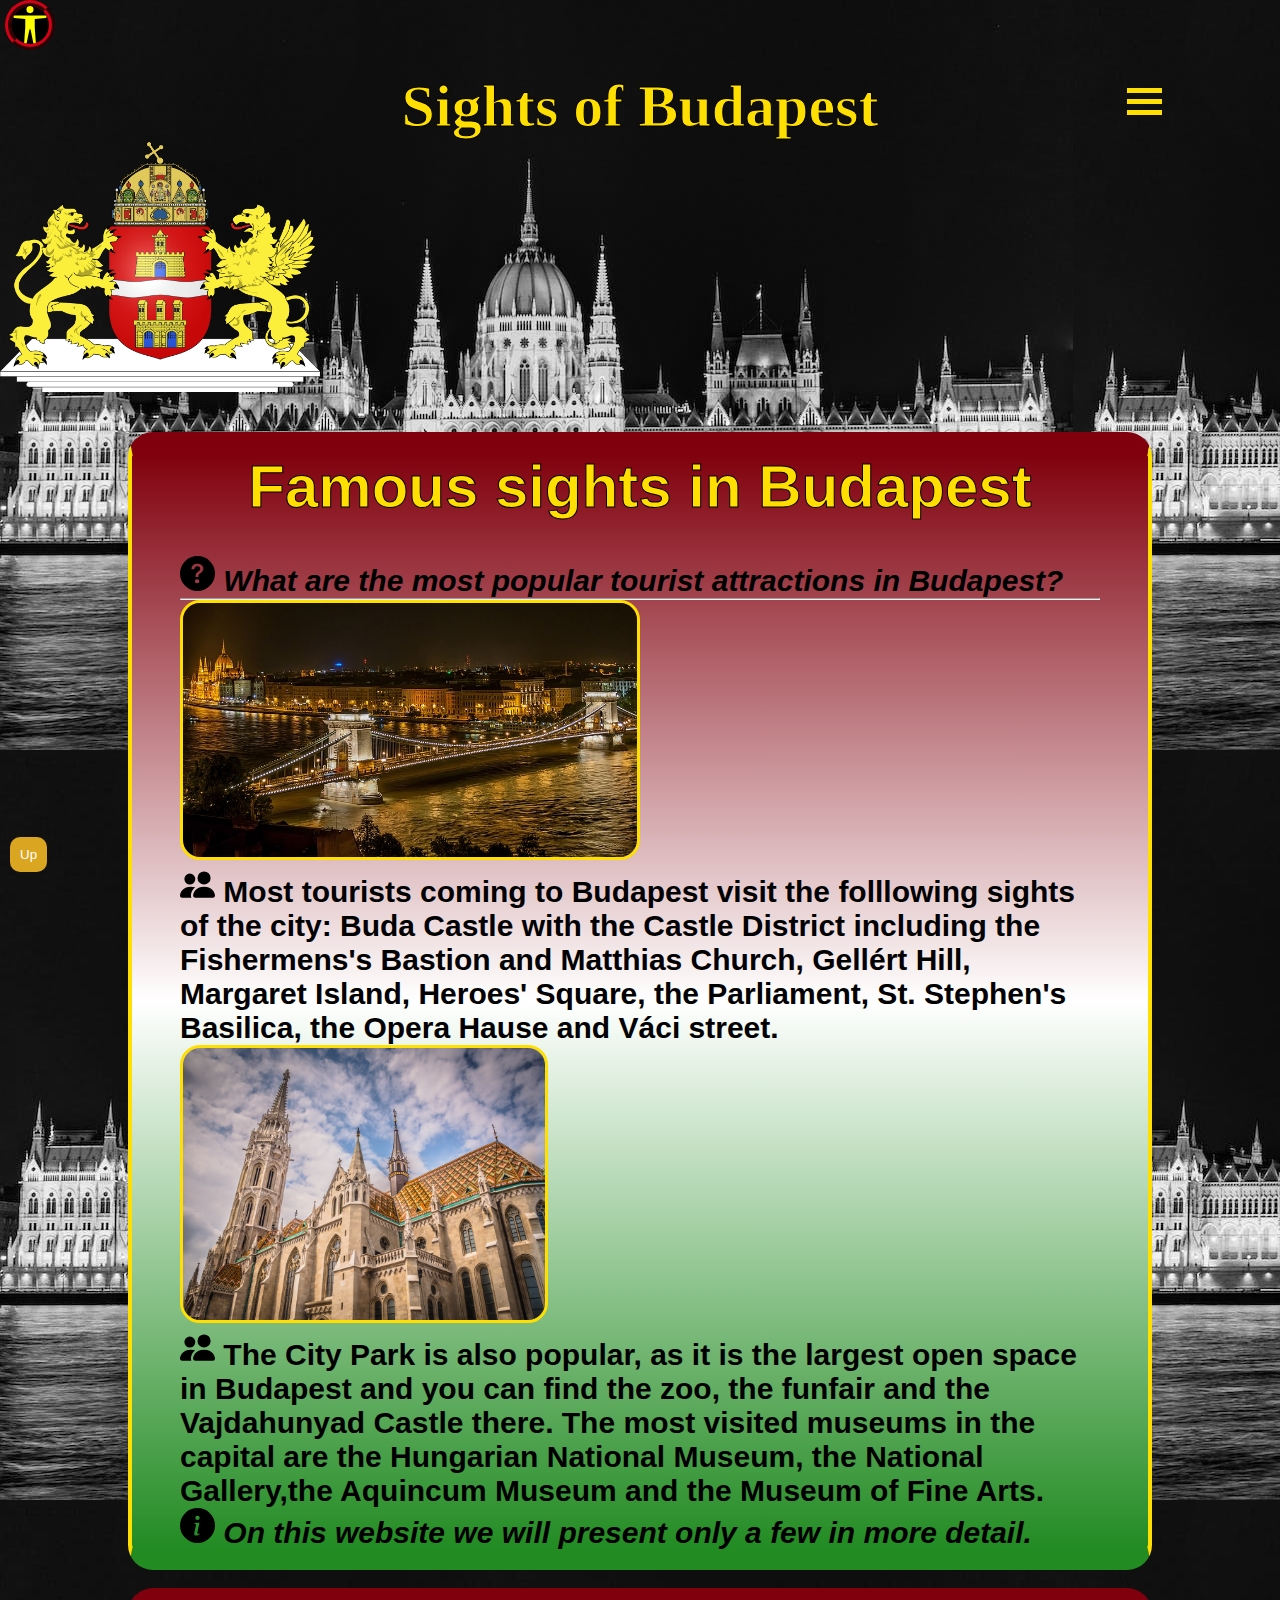
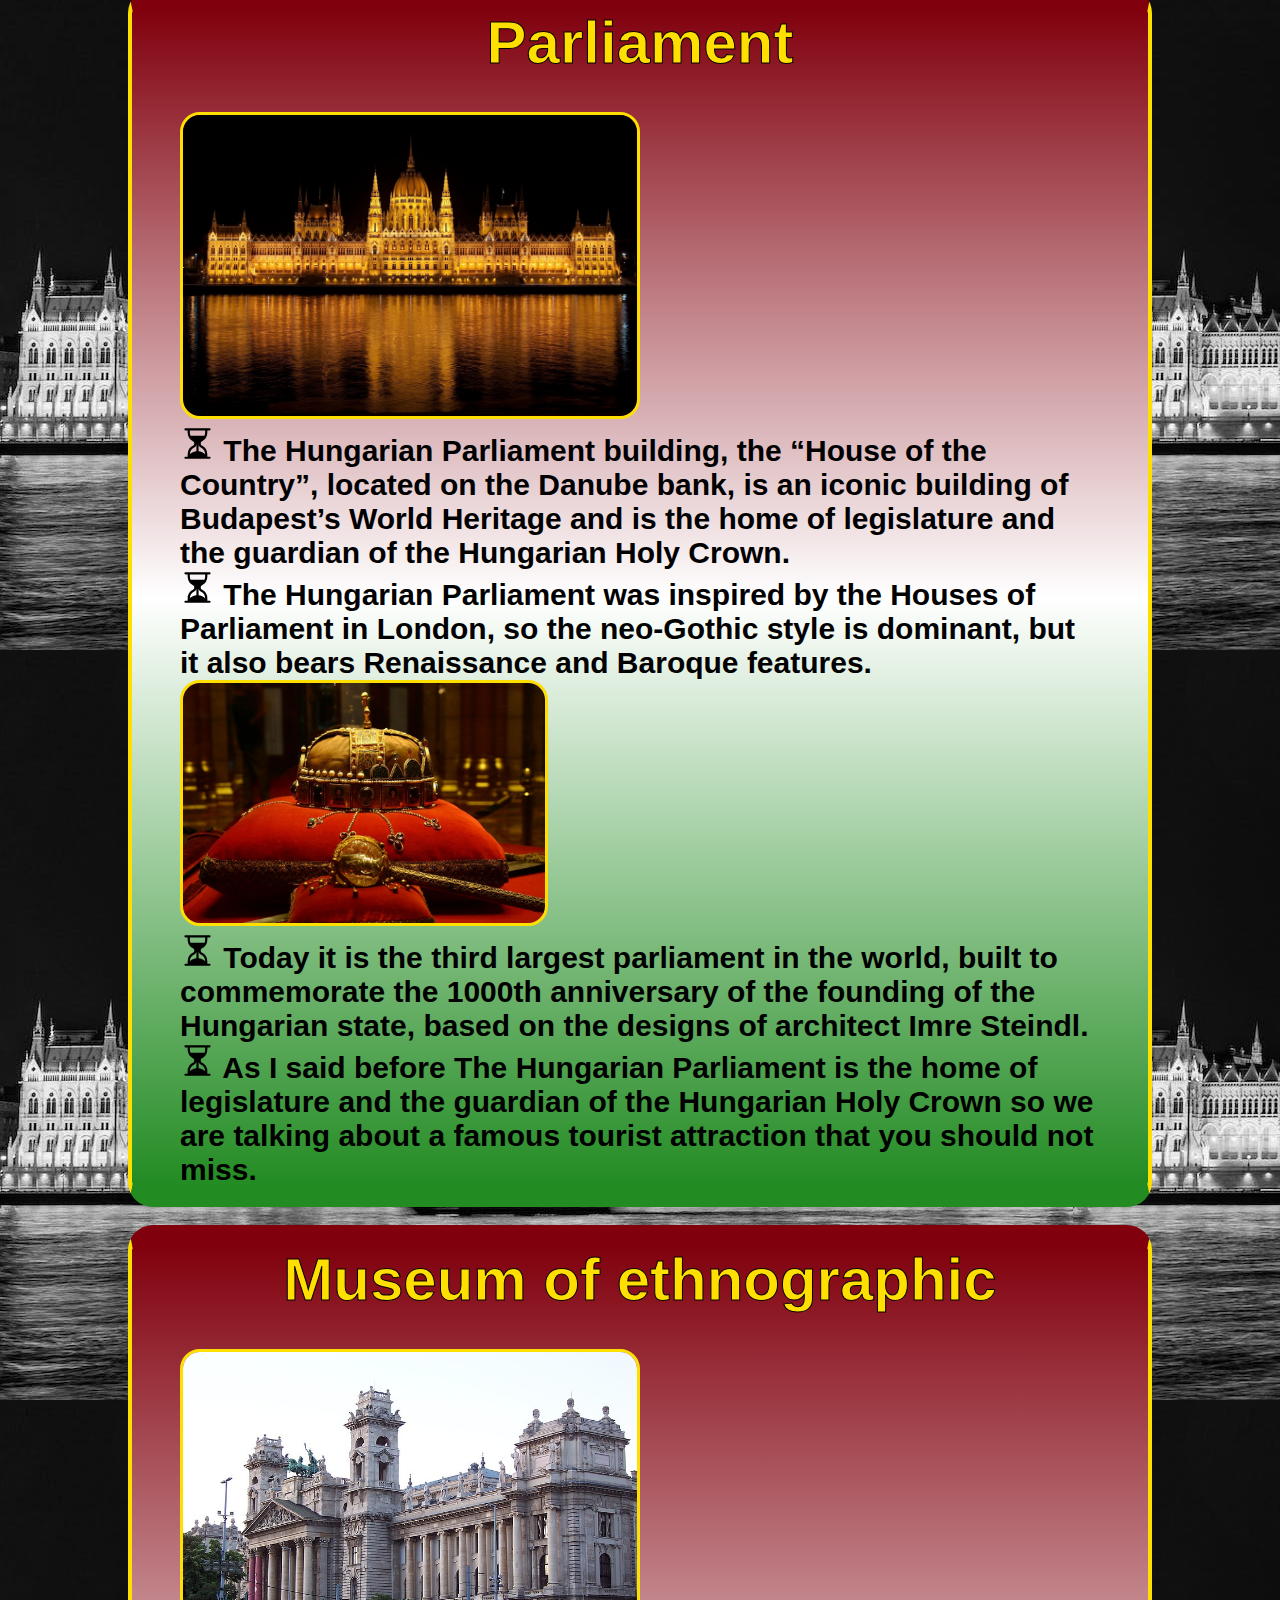
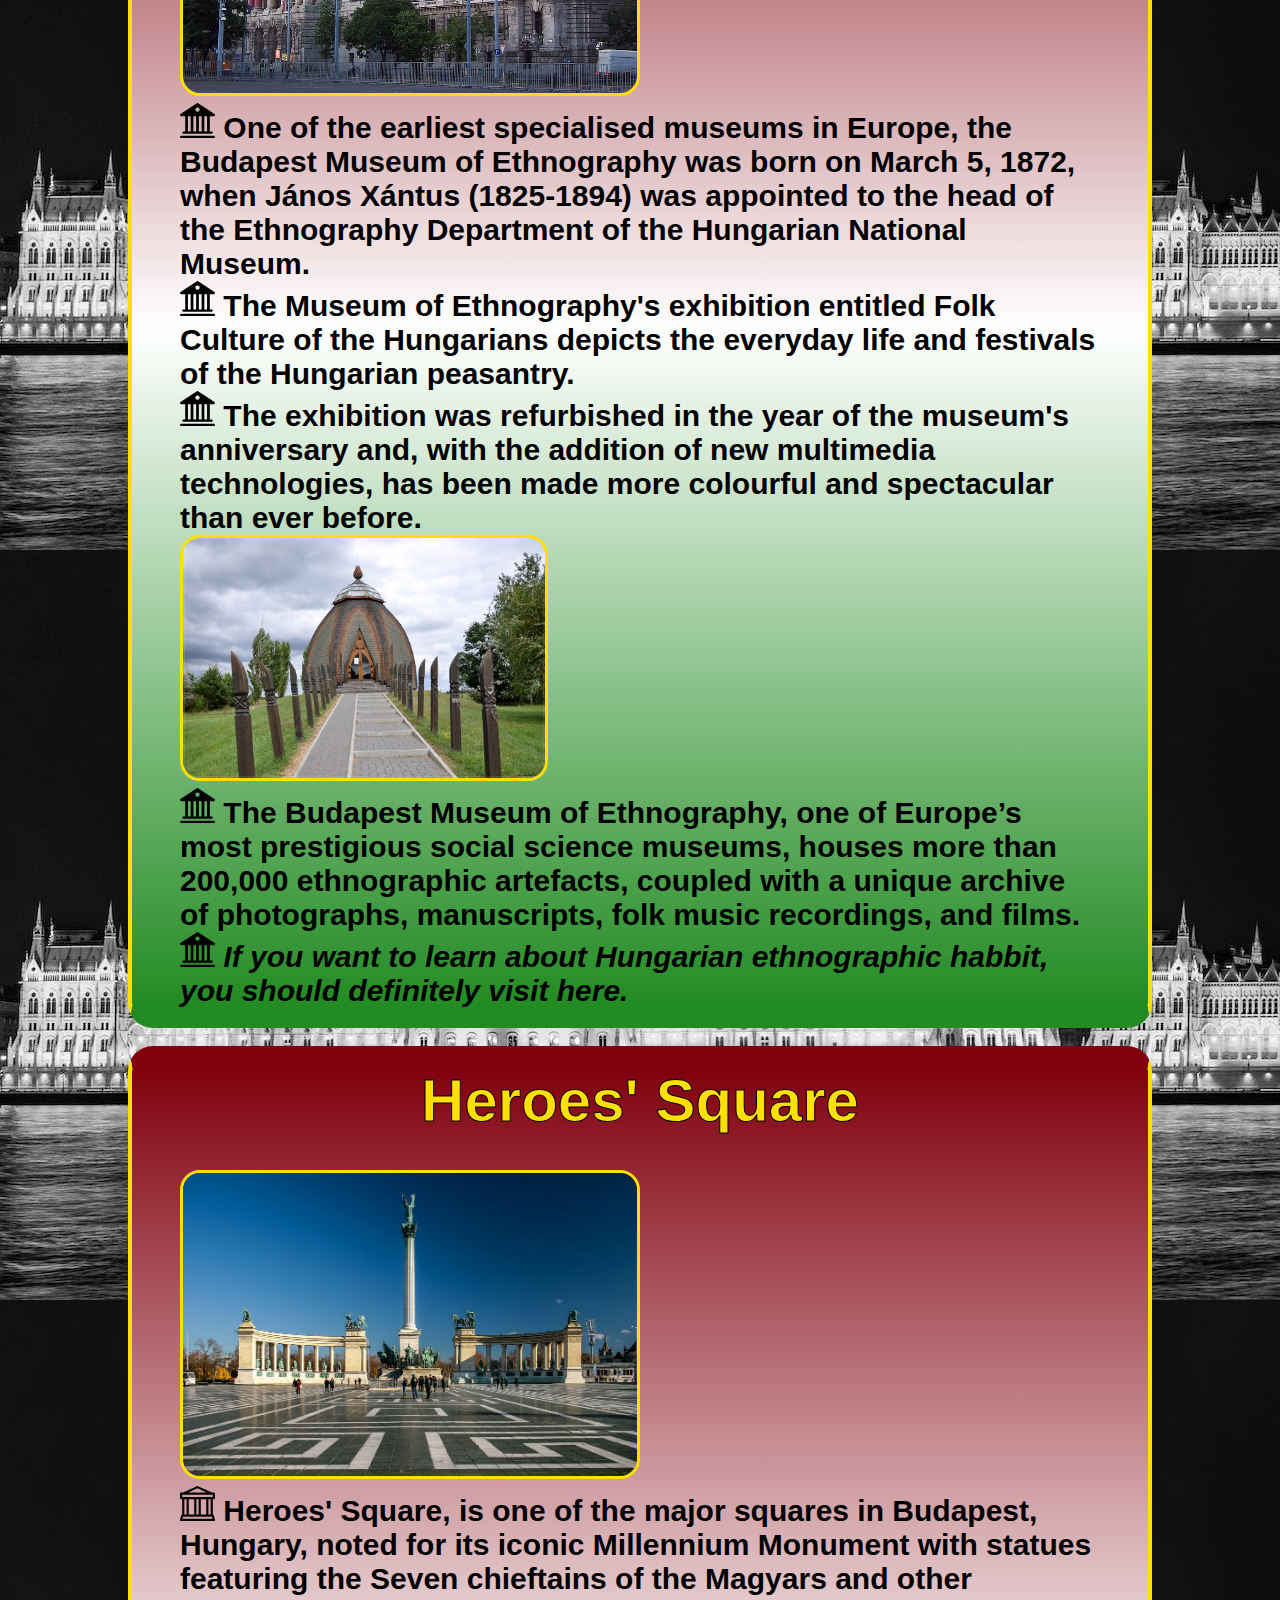
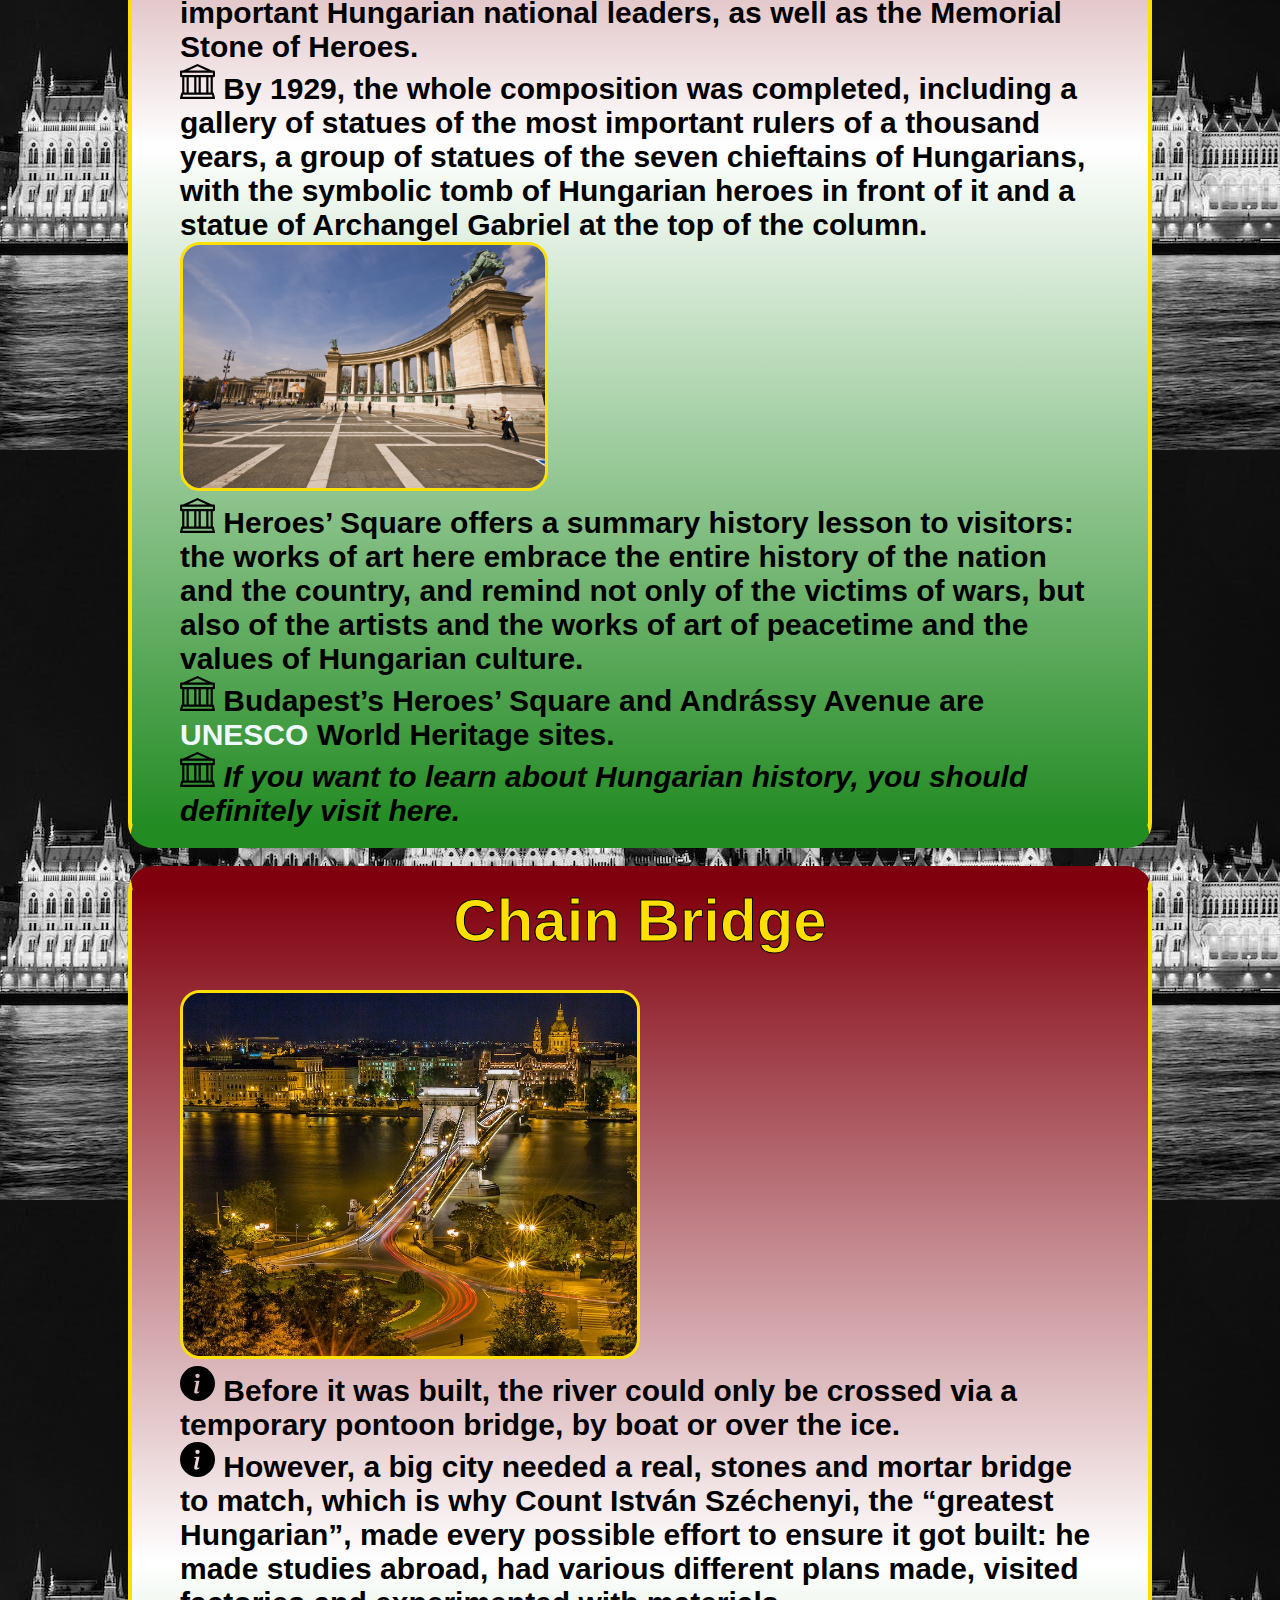
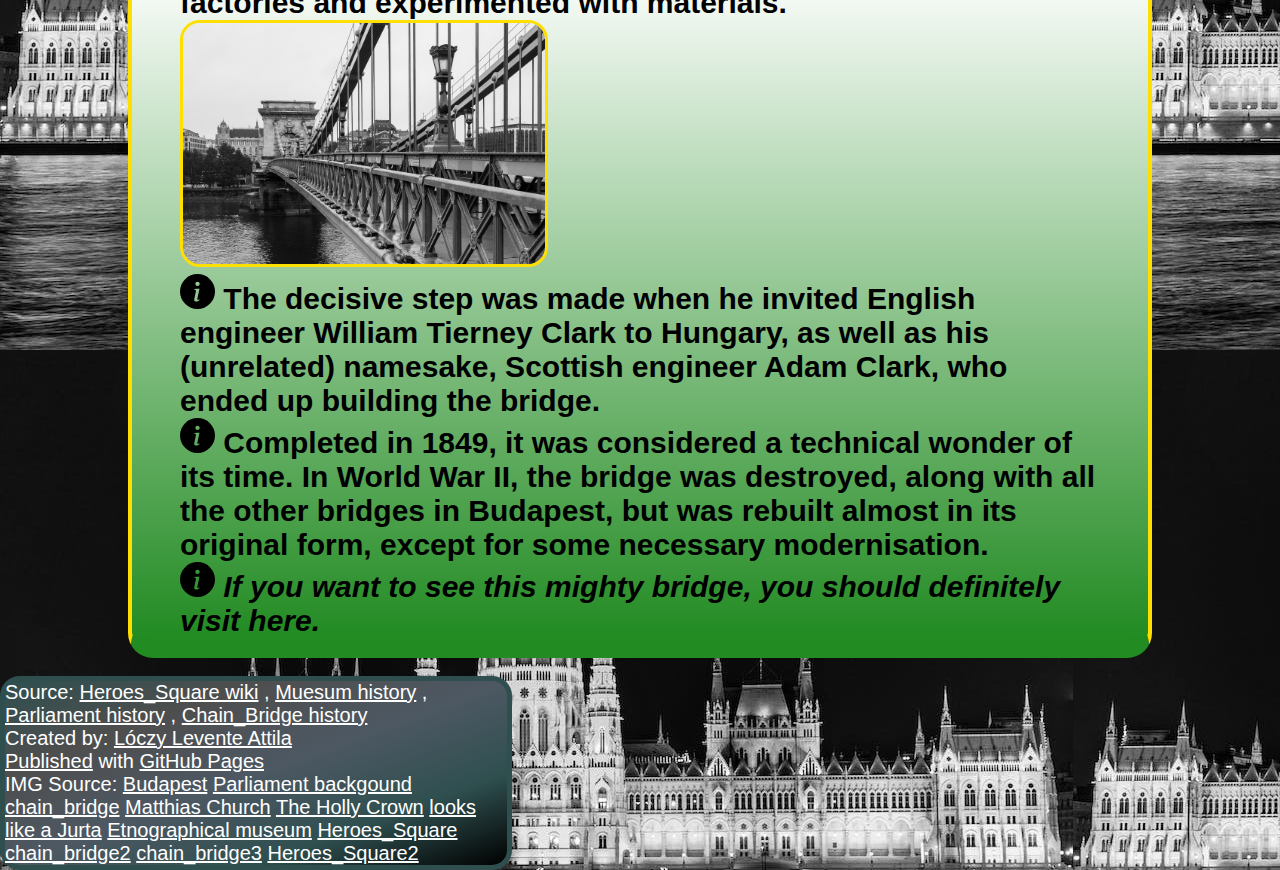
<file: index.html>
<!DOCTYPE html>
<html lang="hu">

<head>
  <meta charset="utf-8">
  <meta name="viewport" content="width=device-width">
  <link rel="shortcut icon" href="hun.png">
  <title>Sights of Budapest</title>
  <link href="style3.css" rel="stylesheet" type="text/css" />
  <link rel="stylesheet" href="./style/style.css">
  <link href="https://cdn.jsdelivr.net/npm/bootstrap@5.2.0-beta1/dist/css/bootstrap.min.css" rel="stylesheet"
    integrity="sha384-0evHe/X+R7YkIZDRvuzKMRqM+OrBnVFBL6DOitfPri4tjfHxaWutUpFmBp4vmVor" crossorigin="anonymous">
  <style>
    body {
      background-image: url('parli2.jpg');
    }
  </style>
  
</head>

<body>

  <div id="up"></div>
<header>
  <a href="accessibility.html" title="accessibility version"><svg id="bal" class="igazitas2" xmlns="http://www.w3.org/2000/svg" width="16" height="16" fill="yellow" class="bi bi-universal-access" viewBox="0 0 16 16">
    <path d="M9.5 1.5a1.5 1.5 0 1 1-3 0 1.5 1.5 0 0 1 3 0ZM6 5.5l-4.535-.442A.531.531 0 0 1 1.531 4H14.47a.531.531 0 0 1 .066 1.058L10 5.5V9l.452 6.42a.535.535 0 0 1-1.053.174L8.243 9.97c-.064-.252-.422-.252-.486 0l-1.156 5.624a.535.535 0 0 1-1.053-.174L6 9V5.5Z"/>
  </svg></a>
  <div class="container">
    <h2><span></span></h2>
    <nav>
      
    </nav>
    <button id="fogomb" class="hamburger">
      <div class="bar"></div>
    </button>
  </div>
</header>
<nav class="mobile-nav">
  <br>
<a href="#start" id="gomb1"><svg xmlns="http://www.w3.org/2000/svg" width="25" height="25" fill="currentColor" class="bi bi-people-fill" viewBox="0 0 16 16">
  <path d="M7 14s-1 0-1-1 1-4 5-4 5 3 5 4-1 1-1 1H7Zm4-6a3 3 0 1 0 0-6 3 3 0 0 0 0 6Zm-5.784 6A2.238 2.238 0 0 1 5 13c0-1.355.68-2.75 1.936-3.72A6.325 6.325 0 0 0 5 9c-4 0-5 3-5 4s1 1 1 1h4.216ZM4.5 8a2.5 2.5 0 1 0 0-5 2.5 2.5 0 0 0 0 5Z"/>
</svg> Popular sights</a>

<a href="#parliament" id="gomb2"><svg xmlns="http://www.w3.org/2000/svg" width="25" height="25" fill="currentColor" class="bi bi-hourglass-split" viewBox="0 0 16 16">
  <path d="M2.5 15a.5.5 0 1 1 0-1h1v-1a4.5 4.5 0 0 1 2.557-4.06c.29-.139.443-.377.443-.59v-.7c0-.213-.154-.451-.443-.59A4.5 4.5 0 0 1 3.5 3V2h-1a.5.5 0 0 1 0-1h11a.5.5 0 0 1 0 1h-1v1a4.5 4.5 0 0 1-2.557 4.06c-.29.139-.443.377-.443.59v.7c0 .213.154.451.443.59A4.5 4.5 0 0 1 12.5 13v1h1a.5.5 0 0 1 0 1h-11zm2-13v1c0 .537.12 1.045.337 1.5h6.326c.216-.455.337-.963.337-1.5V2h-7zm3 6.35c0 .701-.478 1.236-1.011 1.492A3.5 3.5 0 0 0 4.5 13s.866-1.299 3-1.48V8.35zm1 0v3.17c2.134.181 3 1.48 3 1.48a3.5 3.5 0 0 0-1.989-3.158C8.978 9.586 8.5 9.052 8.5 8.351z"/>
</svg> Parliament</a>

<a href="#ethnographic" id="gomb3"><svg xmlns="http://www.w3.org/2000/svg" width="25" height="25" fill="currentColor" class="bi bi-bank2" viewBox="0 0 16 16">
  <path d="M8.277.084a.5.5 0 0 0-.554 0l-7.5 5A.5.5 0 0 0 .5 6h1.875v7H1.5a.5.5 0 0 0 0 1h13a.5.5 0 1 0 0-1h-.875V6H15.5a.5.5 0 0 0 .277-.916l-7.5-5zM12.375 6v7h-1.25V6h1.25zm-2.5 0v7h-1.25V6h1.25zm-2.5 0v7h-1.25V6h1.25zm-2.5 0v7h-1.25V6h1.25zM8 4a1 1 0 1 1 0-2 1 1 0 0 1 0 2zM.5 15a.5.5 0 0 0 0 1h15a.5.5 0 1 0 0-1H.5z"/>
</svg> Ethnographic</a>

<a href="#heroes" id="gomb4"><svg xmlns="http://www.w3.org/2000/svg" width="20" height="20" fill="currentColor" class="bi bi-bank" viewBox="0 0 16 16">
  <path d="m8 0 6.61 3h.89a.5.5 0 0 1 .5.5v2a.5.5 0 0 1-.5.5H15v7a.5.5 0 0 1 .485.38l.5 2a.498.498 0 0 1-.485.62H.5a.498.498 0 0 1-.485-.62l.5-2A.501.501 0 0 1 1 13V6H.5a.5.5 0 0 1-.5-.5v-2A.5.5 0 0 1 .5 3h.89L8 0ZM3.777 3h8.447L8 1 3.777 3ZM2 6v7h1V6H2Zm2 0v7h2.5V6H4Zm3.5 0v7h1V6h-1Zm2 0v7H12V6H9.5ZM13 6v7h1V6h-1Zm2-1V4H1v1h14Zm-.39 9H1.39l-.25 1h13.72l-.25-1Z"/>
</svg> Heroes' Square</a>

<a href="#chain_bridge" id="gomb5"><svg xmlns="http://www.w3.org/2000/svg" width="20" height="20" fill="currentColor" class="bi bi-info-circle-fill" viewBox="0 0 16 16">
  <path d="M8 16A8 8 0 1 0 8 0a8 8 0 0 0 0 16zm.93-9.412-1 4.705c-.07.34.029.533.304.533.194 0 .487-.07.686-.246l-.088.416c-.287.346-.92.598-1.465.598-.703 0-1.002-.422-.808-1.319l.738-3.468c.064-.293.006-.399-.287-.47l-.451-.081.082-.381 2.29-.287zM8 5.5a1 1 0 1 1 0-2 1 1 0 0 1 0 2z"/>
</svg> Chain Bridge</a>

<a href="#sources" id="gomb6"><svg xmlns="http://www.w3.org/2000/svg" width="20" height="20" fill="currentColor" class="bi bi-code-slash" viewBox="0 0 16 16">
  <path d="M10.478 1.647a.5.5 0 1 0-.956-.294l-4 13a.5.5 0 0 0 .956.294l4-13zM4.854 4.146a.5.5 0 0 1 0 .708L1.707 8l3.147 3.146a.5.5 0 0 1-.708.708l-3.5-3.5a.5.5 0 0 1 0-.708l3.5-3.5a.5.5 0 0 1 .708 0zm6.292 0a.5.5 0 0 0 0 .708L14.293 8l-3.147 3.146a.5.5 0 0 0 .708.708l3.5-3.5a.5.5 0 0 0 0-.708l-3.5-3.5a.5.5 0 0 0-.708 0z"/>
</svg> Sources</a>
</nav>


                
                

         <br>
         <br><br><br>

    
    
    
                    <a href="#up"><button id="felGomb" title="Up">Up</button></a>
   
    
  <!--fejlec-->
  
  <h1 class="text-center udvozollek">Sights of Budapest</h1>
  <img src="hun.png" alt="Cimere of Budapest" title="Cimere of Budapest" class="mx-auto d-block cimer" >
  <div id="start"></div>
  <br>
  <br>
  <div class="container szoveg">
    <div class="col-12 col-sm-12 col-md-12 col-lg-12 col-xl-12 col-xxl-12 kontener text-center">
        <div class="margocska">
                     <h1 class="udvozollek" id="rolunk"><strong>Famous sights in Budapest</strong></h1>
                     <br>
                    
                    
                      <p style="font-style: italic;"><svg xmlns="http://www.w3.org/2000/svg" width="35" height="35" fill="currentColor" class="bi bi-question-circle-fill" viewBox="0 0 16 16">
                        <path d="M16 8A8 8 0 1 1 0 8a8 8 0 0 1 16 0zM5.496 6.033h.825c.138 0 .248-.113.266-.25.09-.656.54-1.134 1.342-1.134.686 0 1.314.343 1.314 1.168 0 .635-.374.927-.965 1.371-.673.489-1.206 1.06-1.168 1.987l.003.217a.25.25 0 0 0 .25.246h.811a.25.25 0 0 0 .25-.25v-.105c0-.718.273-.927 1.01-1.486.609-.463 1.244-.977 1.244-2.056 0-1.511-1.276-2.241-2.673-2.241-1.267 0-2.655.59-2.75 2.286a.237.237 0 0 0 .241.247zm2.325 6.443c.61 0 1.029-.394 1.029-.927 0-.552-.42-.94-1.029-.94-.584 0-1.009.388-1.009.94 0 .533.425.927 1.01.927z"/>
                      </svg> What are the most popular tourist attractions in Budapest?</p>
                      <hr>
                       <img class="myImages cicoma float-start" id="myImg" src="images/budapest.jpg" alt="Széchenyi Chain Bridge in Budapest" title="Széchenyi Chain Bridge in Budapest" width="50%" height="auto">
                     <img class="myImages cicoma2" id="myImg" src="images/budapest.jpg" alt="Széchenyi Chain Bridge in Budapest" width="50%" title="Széchenyi Chain Bridge in Budapest" height="auto">
                     
                      <p><svg xmlns="http://www.w3.org/2000/svg" width="35" height="35" fill="currentColor" class="bi bi-people-fill" viewBox="0 0 16 16">
                        <path d="M7 14s-1 0-1-1 1-4 5-4 5 3 5 4-1 1-1 1H7Zm4-6a3 3 0 1 0 0-6 3 3 0 0 0 0 6Zm-5.784 6A2.238 2.238 0 0 1 5 13c0-1.355.68-2.75 1.936-3.72A6.325 6.325 0 0 0 5 9c-4 0-5 3-5 4s1 1 1 1h4.216ZM4.5 8a2.5 2.5 0 1 0 0-5 2.5 2.5 0 0 0 0 5Z"/>
                      </svg> Most tourists coming to Budapest visit the folllowing sights of the city: Buda Castle with the Castle District including the Fishermens's Bastion and Matthias Church, Gellért Hill, Margaret Island, Heroes' Square, the Parliament, St. Stephen's Basilica, the Opera Hause and Váci street. </p>
                      <img class="myImages cicoma3 float-end" id="myImg" src="images/corvinus.jpg" alt="The mighty Matthias Church" title="The mighty Matthias Church" width="50%" height="auto">
                      <img class="myImages cicoma2" id="myImg" src="images/corvinus.jpg" alt="The mighty Matthias Church" width="50%" title="The mighty Matthias Church" height="auto">
                      
                      <p><svg xmlns="http://www.w3.org/2000/svg" width="35" height="35" fill="currentColor" class="bi bi-people-fill" viewBox="0 0 16 16">
                        <path d="M7 14s-1 0-1-1 1-4 5-4 5 3 5 4-1 1-1 1H7Zm4-6a3 3 0 1 0 0-6 3 3 0 0 0 0 6Zm-5.784 6A2.238 2.238 0 0 1 5 13c0-1.355.68-2.75 1.936-3.72A6.325 6.325 0 0 0 5 9c-4 0-5 3-5 4s1 1 1 1h4.216ZM4.5 8a2.5 2.5 0 1 0 0-5 2.5 2.5 0 0 0 0 5Z"/>
                      </svg> The City Park is also popular, as it is the largest open space in Budapest and you can find the zoo, the funfair and the Vajdahunyad Castle there. The most visited museums in the capital are the Hungarian National Museum, the National Gallery,the Aquincum Museum and the Museum of Fine Arts.</p>
                      <p style="font-style: italic;"><svg xmlns="http://www.w3.org/2000/svg" width="35" height="35" fill="currentColor" class="bi bi-info-circle-fill" viewBox="0 0 16 16">
                        <path d="M8 16A8 8 0 1 0 8 0a8 8 0 0 0 0 16zm.93-9.412-1 4.705c-.07.34.029.533.304.533.194 0 .487-.07.686-.246l-.088.416c-.287.346-.92.598-1.465.598-.703 0-1.002-.422-.808-1.319l.738-3.468c.064-.293.006-.399-.287-.47l-.451-.081.082-.381 2.29-.287zM8 5.5a1 1 0 1 1 0-2 1 1 0 0 1 0 2z"/>
                      </svg> On this website we will present only a few in more detail.</p>
                      
                    
                     
                    
                    </div>

</div>
</div>
<div id="parliament"></div>
<br>
  <div class="container szoveg">
    <div class="col-12 col-sm-12 col-md-12 col-lg-12 col-xl-12 col-xxl-12 kontener text-center">
        <div class="margocska">
         
                     <h1 class="udvozollek" id="rolunk"><strong>Parliament</strong></h1>
                     <br>
                     <img class="myImages cicoma float-start" id="myImg" src="images/parli.jpg" alt="Parliament" title="Parliament" width="50%" height="auto">
                     <img class="myImages cicoma2" id="myImg" src="images/parli.jpg" alt="Parliament" width="50%" title="Parliament" height="auto">
                     
                    
                      <p><svg xmlns="http://www.w3.org/2000/svg" width="35" height="35" fill="currentColor" class="bi bi-hourglass-split" viewBox="0 0 16 16">
                        <path d="M2.5 15a.5.5 0 1 1 0-1h1v-1a4.5 4.5 0 0 1 2.557-4.06c.29-.139.443-.377.443-.59v-.7c0-.213-.154-.451-.443-.59A4.5 4.5 0 0 1 3.5 3V2h-1a.5.5 0 0 1 0-1h11a.5.5 0 0 1 0 1h-1v1a4.5 4.5 0 0 1-2.557 4.06c-.29.139-.443.377-.443.59v.7c0 .213.154.451.443.59A4.5 4.5 0 0 1 12.5 13v1h1a.5.5 0 0 1 0 1h-11zm2-13v1c0 .537.12 1.045.337 1.5h6.326c.216-.455.337-.963.337-1.5V2h-7zm3 6.35c0 .701-.478 1.236-1.011 1.492A3.5 3.5 0 0 0 4.5 13s.866-1.299 3-1.48V8.35zm1 0v3.17c2.134.181 3 1.48 3 1.48a3.5 3.5 0 0 0-1.989-3.158C8.978 9.586 8.5 9.052 8.5 8.351z"/>
                      </svg> The Hungarian Parliament building, the “House of the Country”, located on the Danube bank, is an iconic building of Budapest’s World Heritage and is the home of legislature and the guardian of the Hungarian Holy Crown.</p>
                      <p><svg xmlns="http://www.w3.org/2000/svg" width="35" height="35" fill="currentColor" class="bi bi-hourglass-split" viewBox="0 0 16 16">
                        <path d="M2.5 15a.5.5 0 1 1 0-1h1v-1a4.5 4.5 0 0 1 2.557-4.06c.29-.139.443-.377.443-.59v-.7c0-.213-.154-.451-.443-.59A4.5 4.5 0 0 1 3.5 3V2h-1a.5.5 0 0 1 0-1h11a.5.5 0 0 1 0 1h-1v1a4.5 4.5 0 0 1-2.557 4.06c-.29.139-.443.377-.443.59v.7c0 .213.154.451.443.59A4.5 4.5 0 0 1 12.5 13v1h1a.5.5 0 0 1 0 1h-11zm2-13v1c0 .537.12 1.045.337 1.5h6.326c.216-.455.337-.963.337-1.5V2h-7zm3 6.35c0 .701-.478 1.236-1.011 1.492A3.5 3.5 0 0 0 4.5 13s.866-1.299 3-1.48V8.35zm1 0v3.17c2.134.181 3 1.48 3 1.48a3.5 3.5 0 0 0-1.989-3.158C8.978 9.586 8.5 9.052 8.5 8.351z"/>
                      </svg> The Hungarian Parliament was inspired by the Houses of Parliament in London, so the neo-Gothic style is dominant, but it also bears Renaissance and Baroque features. </p>
                      
                      <img class="myImages cicoma3 float-end" id="myImg" src="images/crown.jpg" alt="The Holy Crown and the Scepter" title="The Holy Crown and the Scepter" width="50%" height="auto">
                     <img class="myImages cicoma2" id="myImg" src="images/crown.jpg" alt="The Holy Crown and the Scepter" width="50%" title="The Holy Crown and the Scepter" height="auto">
                     
                      <p><svg xmlns="http://www.w3.org/2000/svg" width="35" height="35" fill="currentColor" class="bi bi-hourglass-split" viewBox="0 0 16 16">
                        <path d="M2.5 15a.5.5 0 1 1 0-1h1v-1a4.5 4.5 0 0 1 2.557-4.06c.29-.139.443-.377.443-.59v-.7c0-.213-.154-.451-.443-.59A4.5 4.5 0 0 1 3.5 3V2h-1a.5.5 0 0 1 0-1h11a.5.5 0 0 1 0 1h-1v1a4.5 4.5 0 0 1-2.557 4.06c-.29.139-.443.377-.443.59v.7c0 .213.154.451.443.59A4.5 4.5 0 0 1 12.5 13v1h1a.5.5 0 0 1 0 1h-11zm2-13v1c0 .537.12 1.045.337 1.5h6.326c.216-.455.337-.963.337-1.5V2h-7zm3 6.35c0 .701-.478 1.236-1.011 1.492A3.5 3.5 0 0 0 4.5 13s.866-1.299 3-1.48V8.35zm1 0v3.17c2.134.181 3 1.48 3 1.48a3.5 3.5 0 0 0-1.989-3.158C8.978 9.586 8.5 9.052 8.5 8.351z"/>
                      </svg> Today it is the third largest parliament in the world, built to commemorate the 1000th anniversary of the founding of the Hungarian state, based on the designs of architect Imre Steindl.</p>
                      <p><svg xmlns="http://www.w3.org/2000/svg" width="35" height="35" fill="currentColor" class="bi bi-hourglass-split" viewBox="0 0 16 16">
                        <path d="M2.5 15a.5.5 0 1 1 0-1h1v-1a4.5 4.5 0 0 1 2.557-4.06c.29-.139.443-.377.443-.59v-.7c0-.213-.154-.451-.443-.59A4.5 4.5 0 0 1 3.5 3V2h-1a.5.5 0 0 1 0-1h11a.5.5 0 0 1 0 1h-1v1a4.5 4.5 0 0 1-2.557 4.06c-.29.139-.443.377-.443.59v.7c0 .213.154.451.443.59A4.5 4.5 0 0 1 12.5 13v1h1a.5.5 0 0 1 0 1h-11zm2-13v1c0 .537.12 1.045.337 1.5h6.326c.216-.455.337-.963.337-1.5V2h-7zm3 6.35c0 .701-.478 1.236-1.011 1.492A3.5 3.5 0 0 0 4.5 13s.866-1.299 3-1.48V8.35zm1 0v3.17c2.134.181 3 1.48 3 1.48a3.5 3.5 0 0 0-1.989-3.158C8.978 9.586 8.5 9.052 8.5 8.351z"/>
                      </svg> As I said before The Hungarian Parliament is the home of legislature and the guardian of the Hungarian Holy Crown so we are talking about a famous tourist attraction that you should not miss.
                      </p>
                     
                    
                    </div>

</div>
</div>
<div id="ethnographic"></div>
<br>

<div class="container szoveg">
  <div class="col-12 col-sm-12 col-md-12 col-lg-12 col-xl-12 col-xxl-12 kontener text-center">
    <div class="margocska">
                   <h1 class="udvozollek" id="rolunk"><strong>Museum of ethnographic </strong></h1>
                   <br>
                   <img class="myImages cicoma float-start" id="myImg" src="images/museum.jpeg" alt="Museum of ethnographic" title="Museum of ethnographic" width="50%" height="auto">
                   <img class="myImages cicoma2" id="myImg" src="images/museum.jpeg" alt="Museum of ethnographic" width="50%" title="Museum of ethnographic" height="auto">
                   
        
                  <p><svg xmlns="http://www.w3.org/2000/svg" width="35" height="35" fill="currentColor" class="bi bi-bank2" viewBox="0 0 16 16">
                    <path d="M8.277.084a.5.5 0 0 0-.554 0l-7.5 5A.5.5 0 0 0 .5 6h1.875v7H1.5a.5.5 0 0 0 0 1h13a.5.5 0 1 0 0-1h-.875V6H15.5a.5.5 0 0 0 .277-.916l-7.5-5zM12.375 6v7h-1.25V6h1.25zm-2.5 0v7h-1.25V6h1.25zm-2.5 0v7h-1.25V6h1.25zm-2.5 0v7h-1.25V6h1.25zM8 4a1 1 0 1 1 0-2 1 1 0 0 1 0 2zM.5 15a.5.5 0 0 0 0 1h15a.5.5 0 1 0 0-1H.5z"/>
                  </svg> One of the earliest specialised museums in Europe, the Budapest Museum of Ethnography was born on March 5, 1872, when János Xántus (1825-1894) was appointed to the head of the Ethnography Department of the Hungarian National Museum. </p>
                  <p><svg xmlns="http://www.w3.org/2000/svg" width="35" height="35" fill="currentColor" class="bi bi-bank2" viewBox="0 0 16 16">
                    <path d="M8.277.084a.5.5 0 0 0-.554 0l-7.5 5A.5.5 0 0 0 .5 6h1.875v7H1.5a.5.5 0 0 0 0 1h13a.5.5 0 1 0 0-1h-.875V6H15.5a.5.5 0 0 0 .277-.916l-7.5-5zM12.375 6v7h-1.25V6h1.25zm-2.5 0v7h-1.25V6h1.25zm-2.5 0v7h-1.25V6h1.25zm-2.5 0v7h-1.25V6h1.25zM8 4a1 1 0 1 1 0-2 1 1 0 0 1 0 2zM.5 15a.5.5 0 0 0 0 1h15a.5.5 0 1 0 0-1H.5z"/>
                  </svg> The Museum of Ethnography's exhibition entitled Folk Culture of the Hungarians depicts the everyday life and festivals of the Hungarian peasantry.</p>
                  <p><svg xmlns="http://www.w3.org/2000/svg" width="35" height="35" fill="currentColor" class="bi bi-bank2" viewBox="0 0 16 16">
                    <path d="M8.277.084a.5.5 0 0 0-.554 0l-7.5 5A.5.5 0 0 0 .5 6h1.875v7H1.5a.5.5 0 0 0 0 1h13a.5.5 0 1 0 0-1h-.875V6H15.5a.5.5 0 0 0 .277-.916l-7.5-5zM12.375 6v7h-1.25V6h1.25zm-2.5 0v7h-1.25V6h1.25zm-2.5 0v7h-1.25V6h1.25zm-2.5 0v7h-1.25V6h1.25zM8 4a1 1 0 1 1 0-2 1 1 0 0 1 0 2zM.5 15a.5.5 0 0 0 0 1h15a.5.5 0 1 0 0-1H.5z"/>
                  </svg> The exhibition was refurbished in the year of the museum's anniversary and, with the addition of new multimedia technologies, has been made more colourful and spectacular than ever before.</p>
                  <img class="myImages cicoma3 float-end" id="myImg" src="images/jurta.jpg" alt="hungary ethnographic lifestyle" title="hungary ethnographic lifestyle" width="50%" height="auto">
                  <img class="myImages cicoma2" id="myImg" src="images/jurta.jpg" alt="hungary ethnographic lifestyle" width="50%" title="hungary ethnographic lifestyle" height="auto">
                  
                  <p><svg xmlns="http://www.w3.org/2000/svg" width="35" height="35" fill="currentColor" class="bi bi-bank2" viewBox="0 0 16 16">
                    <path d="M8.277.084a.5.5 0 0 0-.554 0l-7.5 5A.5.5 0 0 0 .5 6h1.875v7H1.5a.5.5 0 0 0 0 1h13a.5.5 0 1 0 0-1h-.875V6H15.5a.5.5 0 0 0 .277-.916l-7.5-5zM12.375 6v7h-1.25V6h1.25zm-2.5 0v7h-1.25V6h1.25zm-2.5 0v7h-1.25V6h1.25zm-2.5 0v7h-1.25V6h1.25zM8 4a1 1 0 1 1 0-2 1 1 0 0 1 0 2zM.5 15a.5.5 0 0 0 0 1h15a.5.5 0 1 0 0-1H.5z"/>
                  </svg> The Budapest Museum of Ethnography, one of Europe’s most prestigious social science museums, houses more than 200,000 ethnographic artefacts, coupled with a unique archive of photographs, manuscripts, folk music recordings, and films. </p>
                  <p style="font-style: italic;"><svg xmlns="http://www.w3.org/2000/svg" width="35" height="35" fill="currentColor" class="bi bi-bank2" viewBox="0 0 16 16">
                    <path d="M8.277.084a.5.5 0 0 0-.554 0l-7.5 5A.5.5 0 0 0 .5 6h1.875v7H1.5a.5.5 0 0 0 0 1h13a.5.5 0 1 0 0-1h-.875V6H15.5a.5.5 0 0 0 .277-.916l-7.5-5zM12.375 6v7h-1.25V6h1.25zm-2.5 0v7h-1.25V6h1.25zm-2.5 0v7h-1.25V6h1.25zm-2.5 0v7h-1.25V6h1.25zM8 4a1 1 0 1 1 0-2 1 1 0 0 1 0 2zM.5 15a.5.5 0 0 0 0 1h15a.5.5 0 1 0 0-1H.5z"/>
                  </svg> If you want to learn about Hungarian ethnographic habbit, you should definitely visit here.</p>
</div>
</div>
</div>
<div id="heroes"></div>
<br>

<div class="container szoveg">
  <div class="col-12 col-sm-12 col-md-12 col-lg-12 col-xl-12 col-xxl-12 kontener text-center">
    <div class="margocska">
                   <h1 class="udvozollek" id="rolunk"><strong>Heroes' Square</strong></h1>
                   <br>
                   <img class="myImages cicoma float-start" id="myImg" src="images/hosok.jpg" alt="Heroes' Square" title="Heroes' Square" width="50%" height="auto">
                   <img class="myImages cicoma2" id="myImg" src="images/hosok.jpg" alt="Heroes' Square" width="50%" title="Heroes' Square" height="auto">
                   
        
                  <p><svg xmlns="http://www.w3.org/2000/svg" width="35" height="35" fill="currentColor" class="bi bi-bank" viewBox="0 0 16 16">
                    <path d="m8 0 6.61 3h.89a.5.5 0 0 1 .5.5v2a.5.5 0 0 1-.5.5H15v7a.5.5 0 0 1 .485.38l.5 2a.498.498 0 0 1-.485.62H.5a.498.498 0 0 1-.485-.62l.5-2A.501.501 0 0 1 1 13V6H.5a.5.5 0 0 1-.5-.5v-2A.5.5 0 0 1 .5 3h.89L8 0ZM3.777 3h8.447L8 1 3.777 3ZM2 6v7h1V6H2Zm2 0v7h2.5V6H4Zm3.5 0v7h1V6h-1Zm2 0v7H12V6H9.5ZM13 6v7h1V6h-1Zm2-1V4H1v1h14Zm-.39 9H1.39l-.25 1h13.72l-.25-1Z"/>
                  </svg> Heroes' Square, is one of the major squares in Budapest, Hungary, noted for its iconic Millennium Monument with statues featuring the Seven chieftains of the Magyars and other important Hungarian national leaders, as well as the Memorial Stone of Heroes. </p>
                  <p><svg xmlns="http://www.w3.org/2000/svg" width="35" height="35" fill="currentColor" class="bi bi-bank" viewBox="0 0 16 16">
                    <path d="m8 0 6.61 3h.89a.5.5 0 0 1 .5.5v2a.5.5 0 0 1-.5.5H15v7a.5.5 0 0 1 .485.38l.5 2a.498.498 0 0 1-.485.62H.5a.498.498 0 0 1-.485-.62l.5-2A.501.501 0 0 1 1 13V6H.5a.5.5 0 0 1-.5-.5v-2A.5.5 0 0 1 .5 3h.89L8 0ZM3.777 3h8.447L8 1 3.777 3ZM2 6v7h1V6H2Zm2 0v7h2.5V6H4Zm3.5 0v7h1V6h-1Zm2 0v7H12V6H9.5ZM13 6v7h1V6h-1Zm2-1V4H1v1h14Zm-.39 9H1.39l-.25 1h13.72l-.25-1Z"/>
                  </svg> By 1929, the whole composition was completed, including a gallery of statues of the most important rulers of a thousand years, a group of statues of the seven chieftains of Hungarians, with the symbolic tomb of Hungarian heroes in front of it and a statue of Archangel Gabriel at the top of the column.</p>
                  <img class="myImages cicoma3 float-end" id="myImg" src="images/Heroes_Square_Budapest.jpg" alt="Heroes' Square" title="Heroes' Square" width="50%" height="auto">
                  <img class="myImages cicoma2" id="myImg" src="images/Heroes_Square_Budapest.jpg" alt="Heroes' Square" width="50%" title="Heroes' Square" height="auto">
                  
                  <p><svg xmlns="http://www.w3.org/2000/svg" width="35" height="35" fill="currentColor" class="bi bi-bank" viewBox="0 0 16 16">
                    <path d="m8 0 6.61 3h.89a.5.5 0 0 1 .5.5v2a.5.5 0 0 1-.5.5H15v7a.5.5 0 0 1 .485.38l.5 2a.498.498 0 0 1-.485.62H.5a.498.498 0 0 1-.485-.62l.5-2A.501.501 0 0 1 1 13V6H.5a.5.5 0 0 1-.5-.5v-2A.5.5 0 0 1 .5 3h.89L8 0ZM3.777 3h8.447L8 1 3.777 3ZM2 6v7h1V6H2Zm2 0v7h2.5V6H4Zm3.5 0v7h1V6h-1Zm2 0v7H12V6H9.5ZM13 6v7h1V6h-1Zm2-1V4H1v1h14Zm-.39 9H1.39l-.25 1h13.72l-.25-1Z"/>
                  </svg> Heroes’ Square offers a summary history lesson to visitors: the works of art here embrace the entire history of the nation and the country, and remind not only of the victims of wars, but also of the artists and the works of art of peacetime and the values of Hungarian culture.</p>
                 
                  <p><svg xmlns="http://www.w3.org/2000/svg" width="35" height="35" fill="currentColor" class="bi bi-bank" viewBox="0 0 16 16">
                    <path d="m8 0 6.61 3h.89a.5.5 0 0 1 .5.5v2a.5.5 0 0 1-.5.5H15v7a.5.5 0 0 1 .485.38l.5 2a.498.498 0 0 1-.485.62H.5a.498.498 0 0 1-.485-.62l.5-2A.501.501 0 0 1 1 13V6H.5a.5.5 0 0 1-.5-.5v-2A.5.5 0 0 1 .5 3h.89L8 0ZM3.777 3h8.447L8 1 3.777 3ZM2 6v7h1V6H2Zm2 0v7h2.5V6H4Zm3.5 0v7h1V6h-1Zm2 0v7H12V6H9.5ZM13 6v7h1V6h-1Zm2-1V4H1v1h14Zm-.39 9H1.39l-.25 1h13.72l-.25-1Z"/>
                  </svg> Budapest’s Heroes’ Square and Andrássy Avenue are <abbr title="The United Nations Educational, Scientific and Cultural Organization (UNESCO)" style="text-decoration: none; color: aliceblue;">UNESCO</abbr> World Heritage sites. </p>
                  <p style="font-style: italic;"><svg xmlns="http://www.w3.org/2000/svg" width="35" height="35" fill="currentColor" class="bi bi-bank" viewBox="0 0 16 16">
                    <path d="m8 0 6.61 3h.89a.5.5 0 0 1 .5.5v2a.5.5 0 0 1-.5.5H15v7a.5.5 0 0 1 .485.38l.5 2a.498.498 0 0 1-.485.62H.5a.498.498 0 0 1-.485-.62l.5-2A.501.501 0 0 1 1 13V6H.5a.5.5 0 0 1-.5-.5v-2A.5.5 0 0 1 .5 3h.89L8 0ZM3.777 3h8.447L8 1 3.777 3ZM2 6v7h1V6H2Zm2 0v7h2.5V6H4Zm3.5 0v7h1V6h-1Zm2 0v7H12V6H9.5ZM13 6v7h1V6h-1Zm2-1V4H1v1h14Zm-.39 9H1.39l-.25 1h13.72l-.25-1Z"/>
                  </svg> If you want to learn about Hungarian history, you should definitely visit here.</p>
</div>
</div>
</div>
<div id="chain_bridge"></div>
<br>

<div class="container szoveg">
  <div class="col-12 col-sm-12 col-md-12 col-lg-12 col-xl-12 col-xxl-12 kontener text-center">
    <div class="margocska">
                   <h1 class="udvozollek" id="rolunk"><strong>Chain Bridge</strong></h1>
                   <br>
                   <img class="myImages cicoma float-start" id="myImg" src="images/chain.jpg" alt="Chain Bridge" title="Chain Bridge" width="50%" height="auto">
                   <img class="myImages cicoma2" id="myImg" src="images/chain.jpg" alt="Chain Bridge" width="50%" title="Chain Bridge" height="auto">
                   
        
                  <p> <svg xmlns="http://www.w3.org/2000/svg" width="35" height="35" fill="currentColor" class="bi bi-info-circle-fill" viewBox="0 0 16 16">
                    <path d="M8 16A8 8 0 1 0 8 0a8 8 0 0 0 0 16zm.93-9.412-1 4.705c-.07.34.029.533.304.533.194 0 .487-.07.686-.246l-.088.416c-.287.346-.92.598-1.465.598-.703 0-1.002-.422-.808-1.319l.738-3.468c.064-.293.006-.399-.287-.47l-.451-.081.082-.381 2.29-.287zM8 5.5a1 1 0 1 1 0-2 1 1 0 0 1 0 2z"/>
                  </svg> Before it was built, the river could only be crossed via a temporary pontoon bridge, by boat or over the ice.</p>
                  <p><svg xmlns="http://www.w3.org/2000/svg" width="35" height="35" fill="currentColor" class="bi bi-info-circle-fill" viewBox="0 0 16 16">
                    <path d="M8 16A8 8 0 1 0 8 0a8 8 0 0 0 0 16zm.93-9.412-1 4.705c-.07.34.029.533.304.533.194 0 .487-.07.686-.246l-.088.416c-.287.346-.92.598-1.465.598-.703 0-1.002-.422-.808-1.319l.738-3.468c.064-.293.006-.399-.287-.47l-.451-.081.082-.381 2.29-.287zM8 5.5a1 1 0 1 1 0-2 1 1 0 0 1 0 2z"/>
                  </svg> However, a big city needed a real, stones and mortar bridge to match, which is why Count István Széchenyi, the “greatest Hungarian”, made every possible effort to ensure it got built: he made studies abroad, had various different plans made, visited factories and experimented with materials. </p>
                  <img class="myImages cicoma3 float-end" id="myImg" src="images/ch.jpg" alt="Chain Bridge" title="Chain Bridge" width="50%" height="auto">
                  <img class="myImages cicoma2" id="myImg" src="images/ch.jpg" alt="Chain Bridge" width="50%" title="Chain Bridge" height="auto">
                  
                  <p><svg xmlns="http://www.w3.org/2000/svg" width="35" height="35" fill="currentColor" class="bi bi-info-circle-fill" viewBox="0 0 16 16">
                    <path d="M8 16A8 8 0 1 0 8 0a8 8 0 0 0 0 16zm.93-9.412-1 4.705c-.07.34.029.533.304.533.194 0 .487-.07.686-.246l-.088.416c-.287.346-.92.598-1.465.598-.703 0-1.002-.422-.808-1.319l.738-3.468c.064-.293.006-.399-.287-.47l-.451-.081.082-.381 2.29-.287zM8 5.5a1 1 0 1 1 0-2 1 1 0 0 1 0 2z"/>
                  </svg> The decisive step was made when he invited English engineer William Tierney Clark to Hungary, as well as his (unrelated) namesake, Scottish engineer Adam Clark, who ended up building the bridge. </p>
                 
                  <p><svg xmlns="http://www.w3.org/2000/svg" width="35" height="35" fill="currentColor" class="bi bi-info-circle-fill" viewBox="0 0 16 16">
                    <path d="M8 16A8 8 0 1 0 8 0a8 8 0 0 0 0 16zm.93-9.412-1 4.705c-.07.34.029.533.304.533.194 0 .487-.07.686-.246l-.088.416c-.287.346-.92.598-1.465.598-.703 0-1.002-.422-.808-1.319l.738-3.468c.064-.293.006-.399-.287-.47l-.451-.081.082-.381 2.29-.287zM8 5.5a1 1 0 1 1 0-2 1 1 0 0 1 0 2z"/>
                  </svg> Completed in 1849, it was considered a technical wonder of its time. In World War II, the bridge was destroyed, along with all the other bridges in Budapest, but was rebuilt almost in its original form, except for some necessary modernisation. </p>
                  <p style="font-style: italic;"><svg xmlns="http://www.w3.org/2000/svg" width="35" height="35" fill="currentColor" class="bi bi-info-circle-fill" viewBox="0 0 16 16">
                    <path d="M8 16A8 8 0 1 0 8 0a8 8 0 0 0 0 16zm.93-9.412-1 4.705c-.07.34.029.533.304.533.194 0 .487-.07.686-.246l-.088.416c-.287.346-.92.598-1.465.598-.703 0-1.002-.422-.808-1.319l.738-3.468c.064-.293.006-.399-.287-.47l-.451-.081.082-.381 2.29-.287zM8 5.5a1 1 0 1 1 0-2 1 1 0 0 1 0 2z"/>
                  </svg> If you want to see this mighty bridge, you should definitely visit here.</p>
</div>
</div>
</div>

    <!--
  This script places a badge on your repl's full-browser view back to your repl's cover
  page. Try various colors for the theme: dark, light, red, orange, yellow, lime, green,
  teal, blue, blurple, magenta, pink!
  -->

<div id="myModal" class="modal">
    <span class="close">&times;</span>
    <img class="modal-content" id="img01">
    <div id="caption"></div>
  </div>

    <script src="barokkos.js"></script>
    <script src="hamburger.js"></script>
    <script src="clickk_figyelo.js"></script>
    <div id="sources"></div>
    <br>
    <footer>
    <div class="forrasok mx-auto d-block text-center">
  <p style="color: white;">Source: <a class="feher" href="https://en.wikipedia.org/wiki/Heroes%27_Square_(Budapest)" target="_blank">Heroes_Square wiki</a> , <a class="feher" href="https://www.neprajz.hu/en/muzeumrol/a-muzeum-tortenete.html" target="_blank">Muesum history</a> , <a class="feher" href="https://www.budapestinfo.hu/parliament" target="_blank">Parliament history</a> , <a class="feher" href="https://www.budapestinfo.hu/chain-bridge" target="_blank">Chain_Bridge history</a>
    <br>
    Created by: <a class="feher" href="https://github.com/loczylevi" target="_blank">Lóczy Levente Attila</a>
    <br>
    <a class="feher" href="https://github.com/loczylevi/sights_of_budapest" target="_blank">Published</a> with <a class="feher" href="https://pages.github.com/" target="_blank">GitHub Pages</a>
    <br>
    IMG Source: <a class="feher" href="https://commons.wikimedia.org/wiki/File:BlasonHU_budapest.png" target="_blank">Budapest</a> <a class="feher" href="https://www.publicdomainpictures.net/hu/view-image.php?image=210463&picture=parlament-epulete-ejjel" target="_blank">Parliament backgound</a> <a class="feher" href="https://commons.wikimedia.org/wiki/File:Sz%C3%A9chenyi_Chain_Bridge_in_Budapest_at_night.jpg" target="_blank">chain_bridge</a> <a class="feher" href="https://www.flickr.com/photos/randyconnolly/8730408907" target="_blank">Matthias Church</a> <a class="feher" href="https://www.flickr.com/photos/granada_turnier/6104448299" target="_blank">The Holly Crown</a> <a class="feher" href="https://www.flickr.com/photos/korom/4970924477" target="_blank">looks like a Jurta</a> <a class="feher" href="https://commons.wikimedia.org/wiki/File:Budapest_Etnographical_museum1.JPG" target="_blank">Etnographical museum</a> <a class="feher" href="https://www.flickr.com/photos/franganillo/30600452383" target="_blank">Heroes_Square</a> <a class="feher" href="https://www.rawpixel.com/image/3338054/free-photo-image-europe-bridge-budapest" target="_blank">chain_bridge2</a> <a class="feher" href="http://www.swissbc.hu/en/index.html" target="_blank">chain_bridge3</a> <a class="feher" href="https://commons.wikimedia.org/wiki/File:Heroes_Square_Budapest.jpg" target="_blank">Heroes_Square2</a>
  </p>
      </div>
</footer>
</body>

</html>

<a class="feher" href="" target="_blank"></a>
</file>
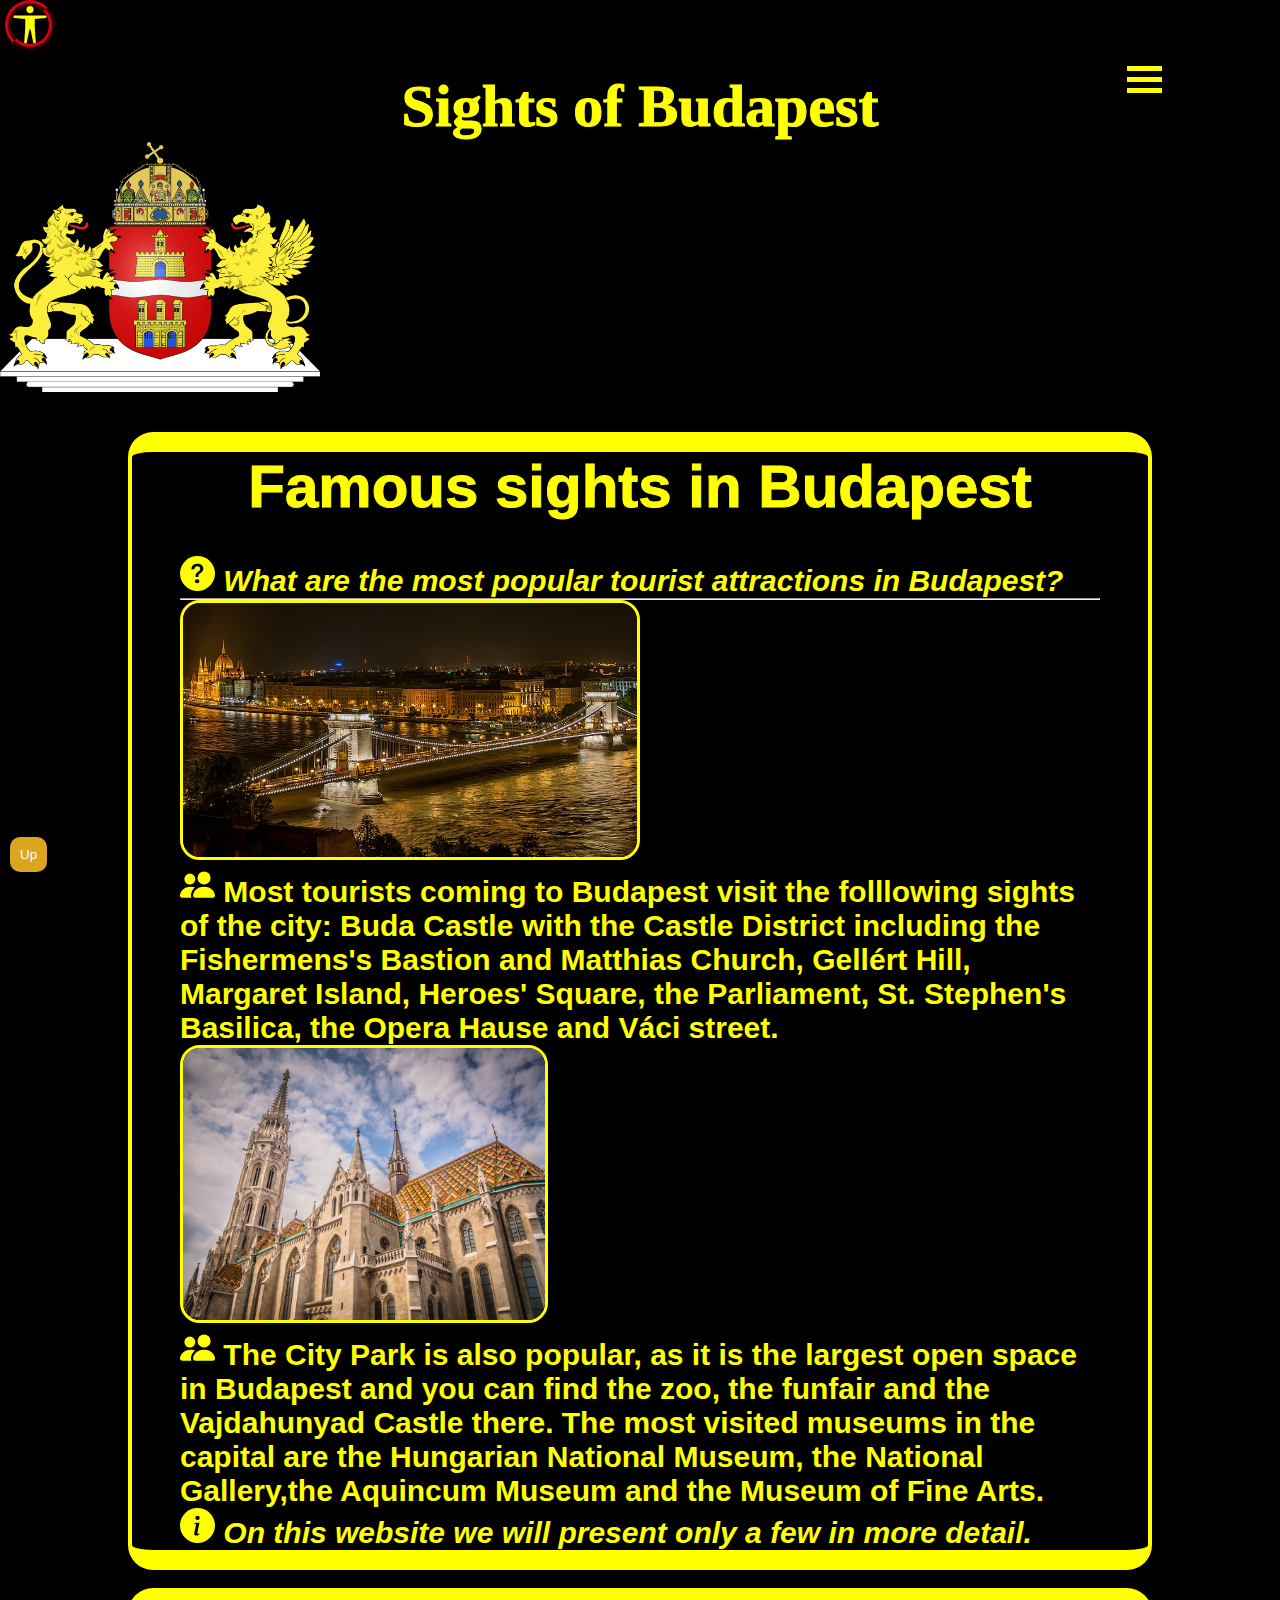
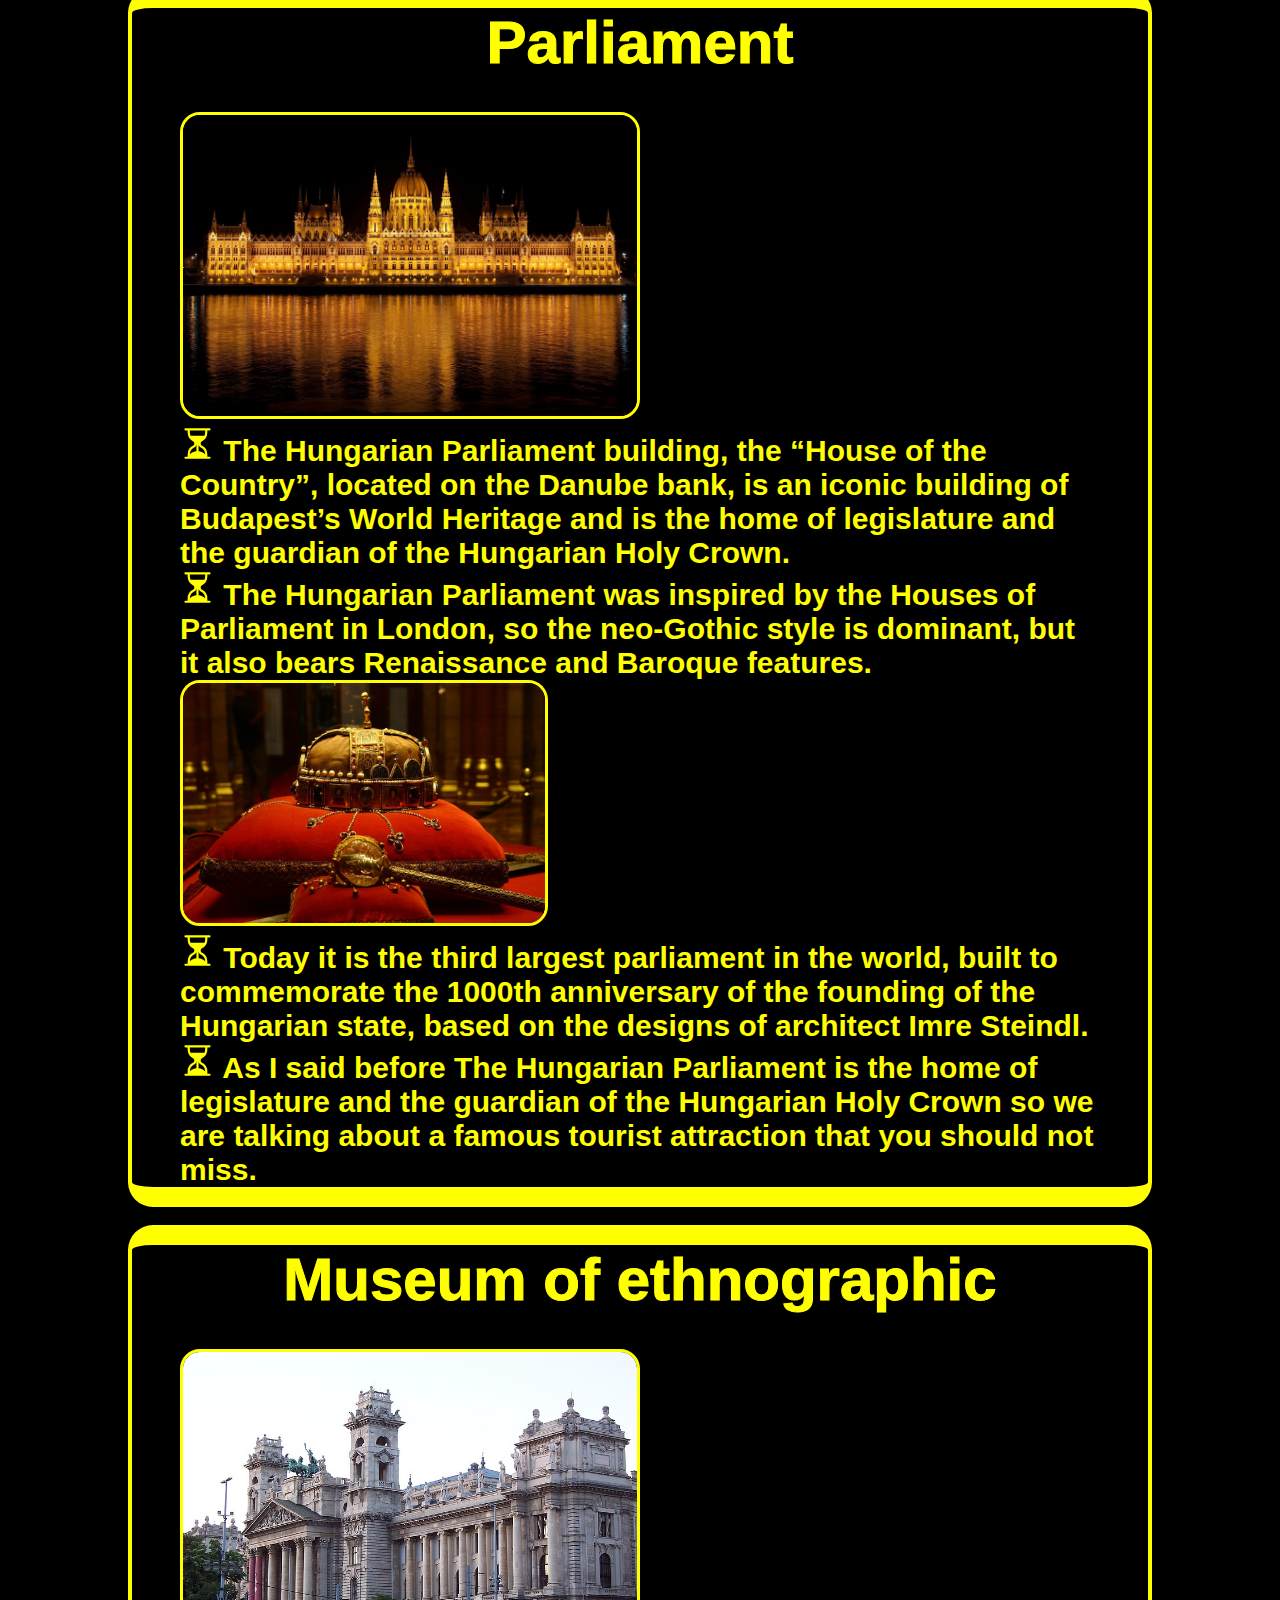
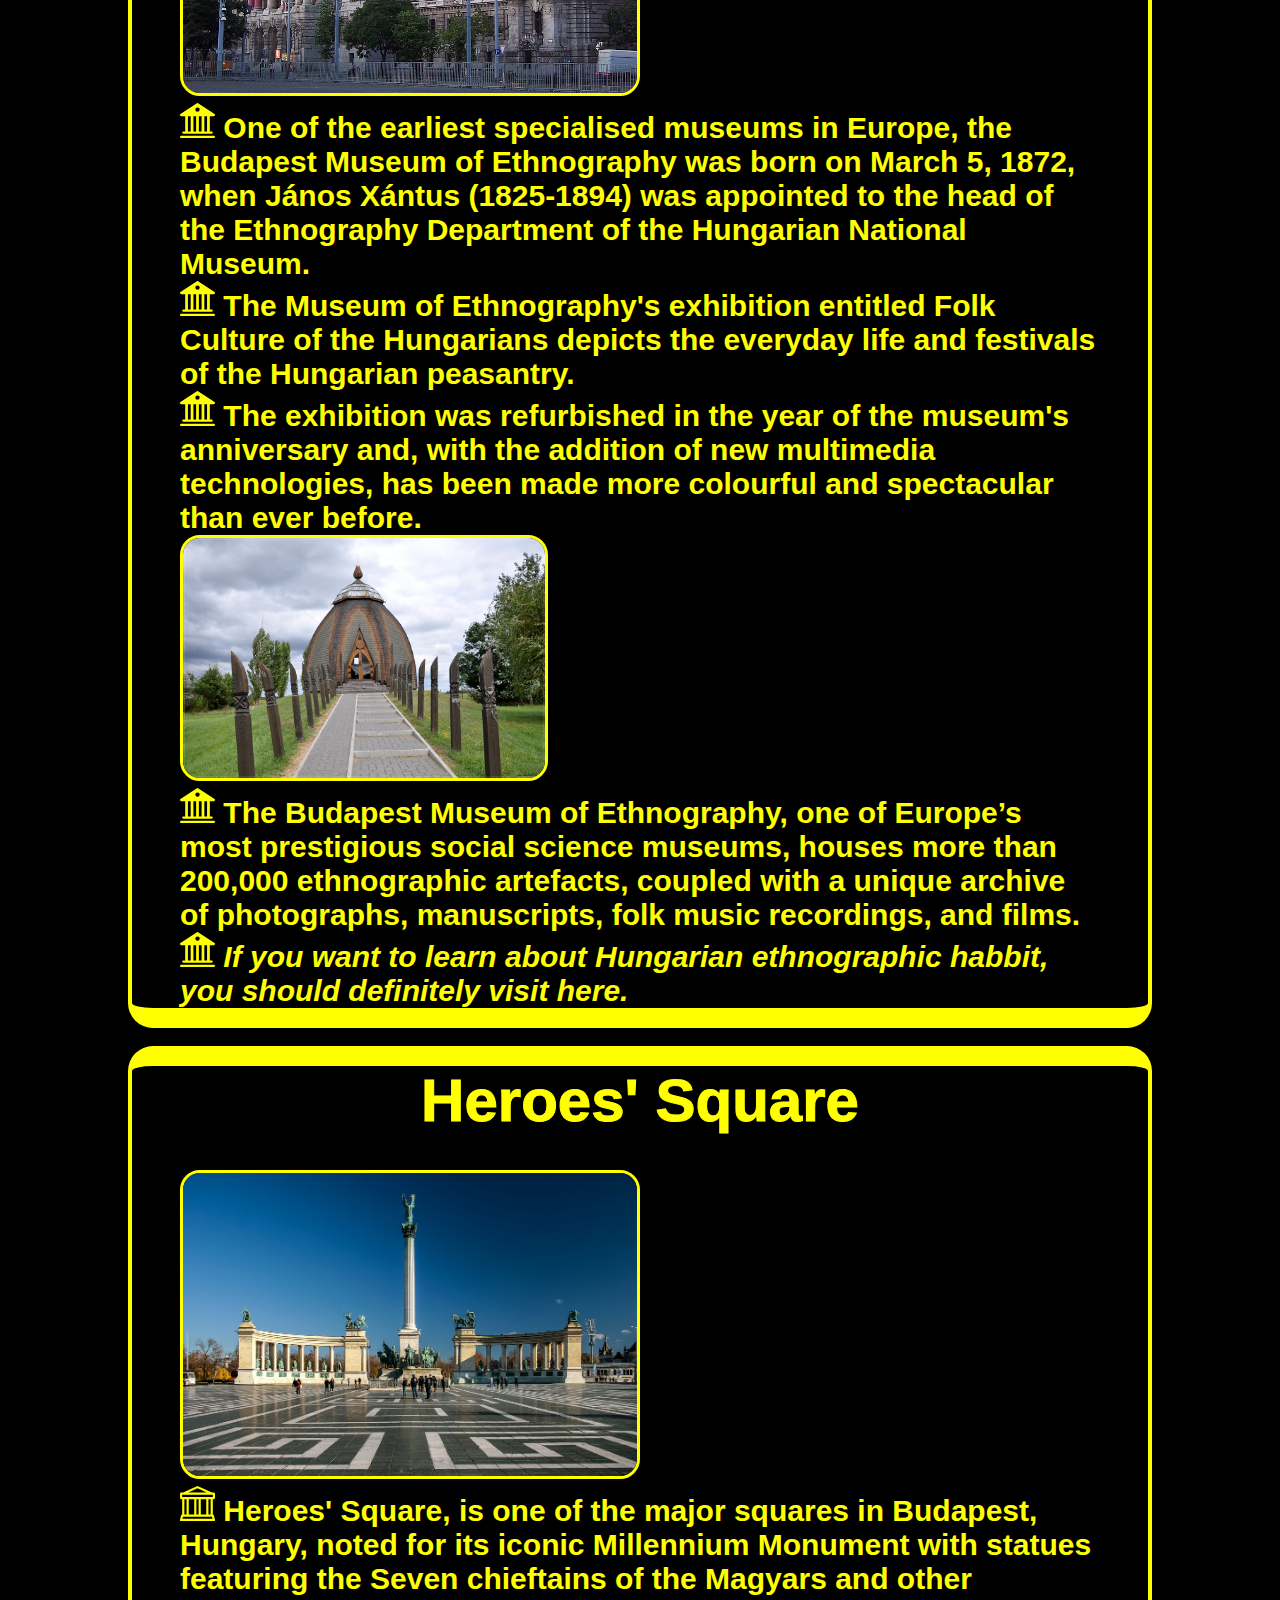
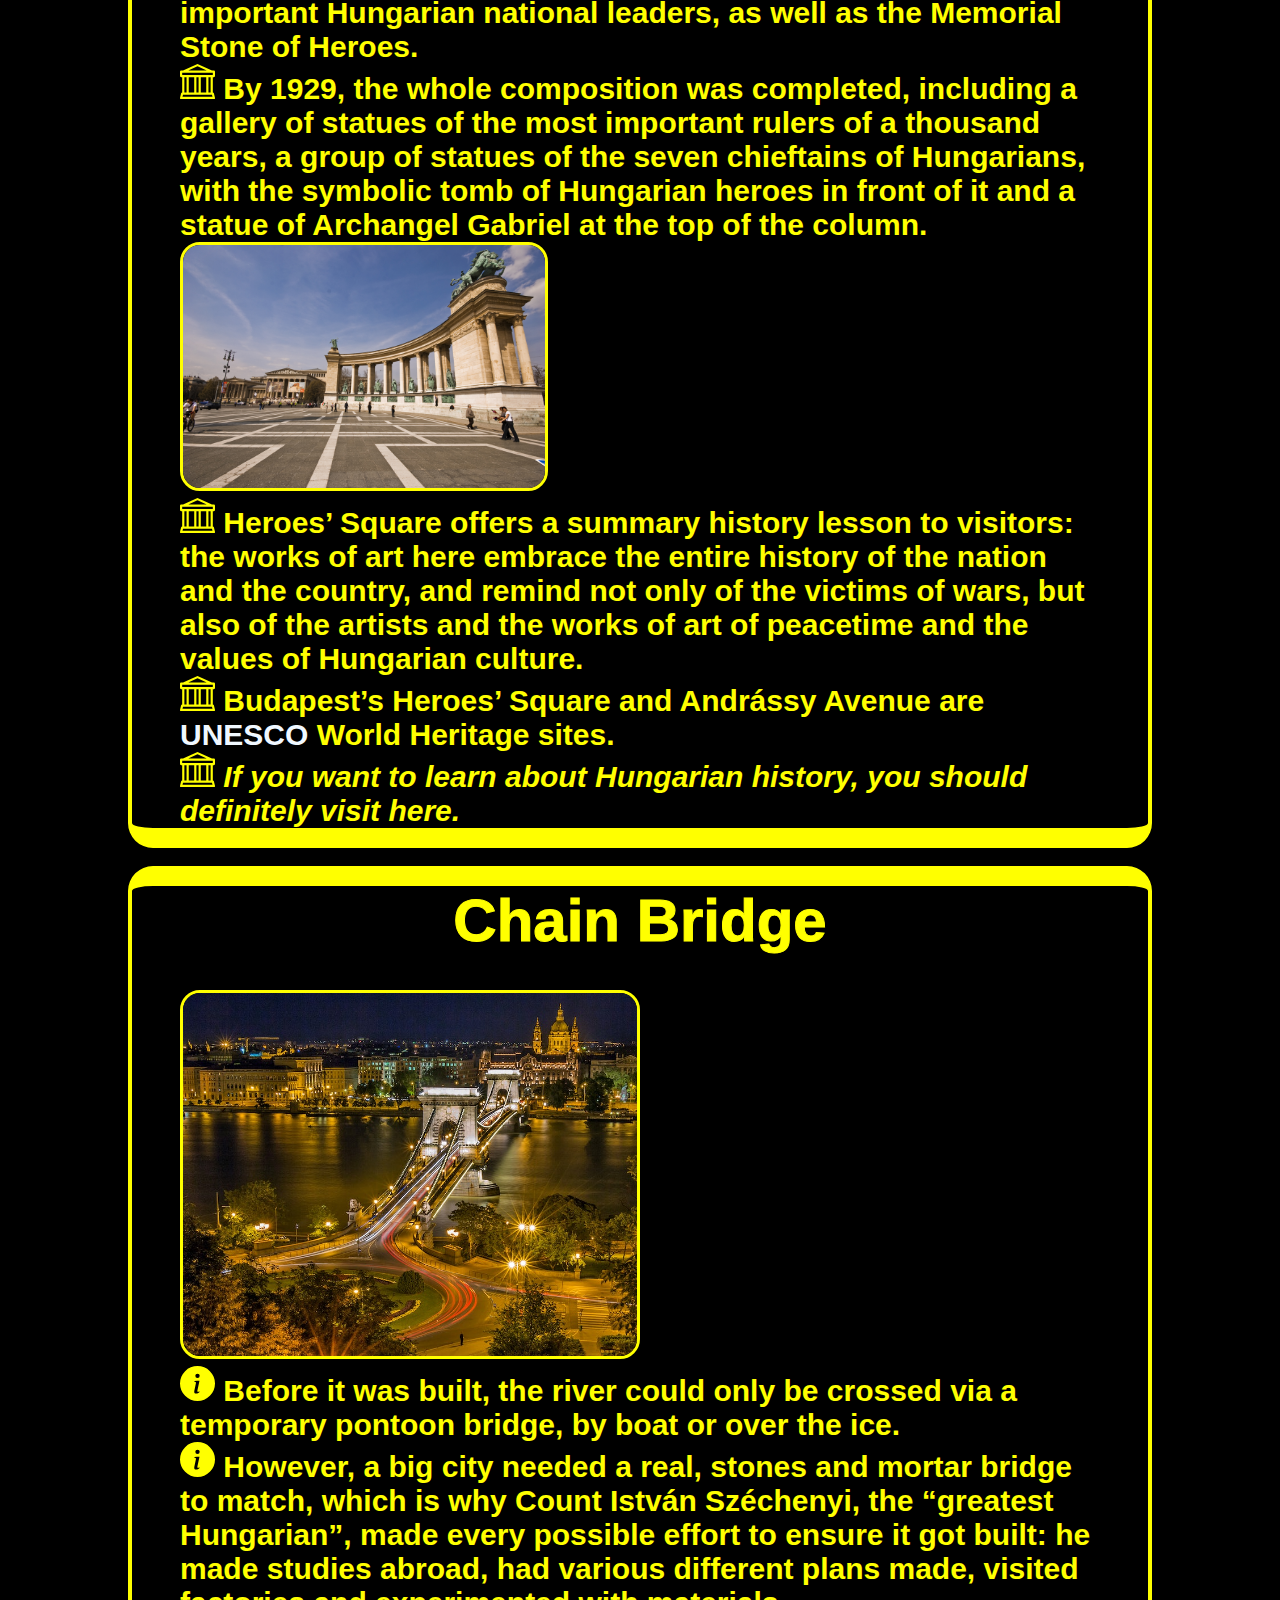
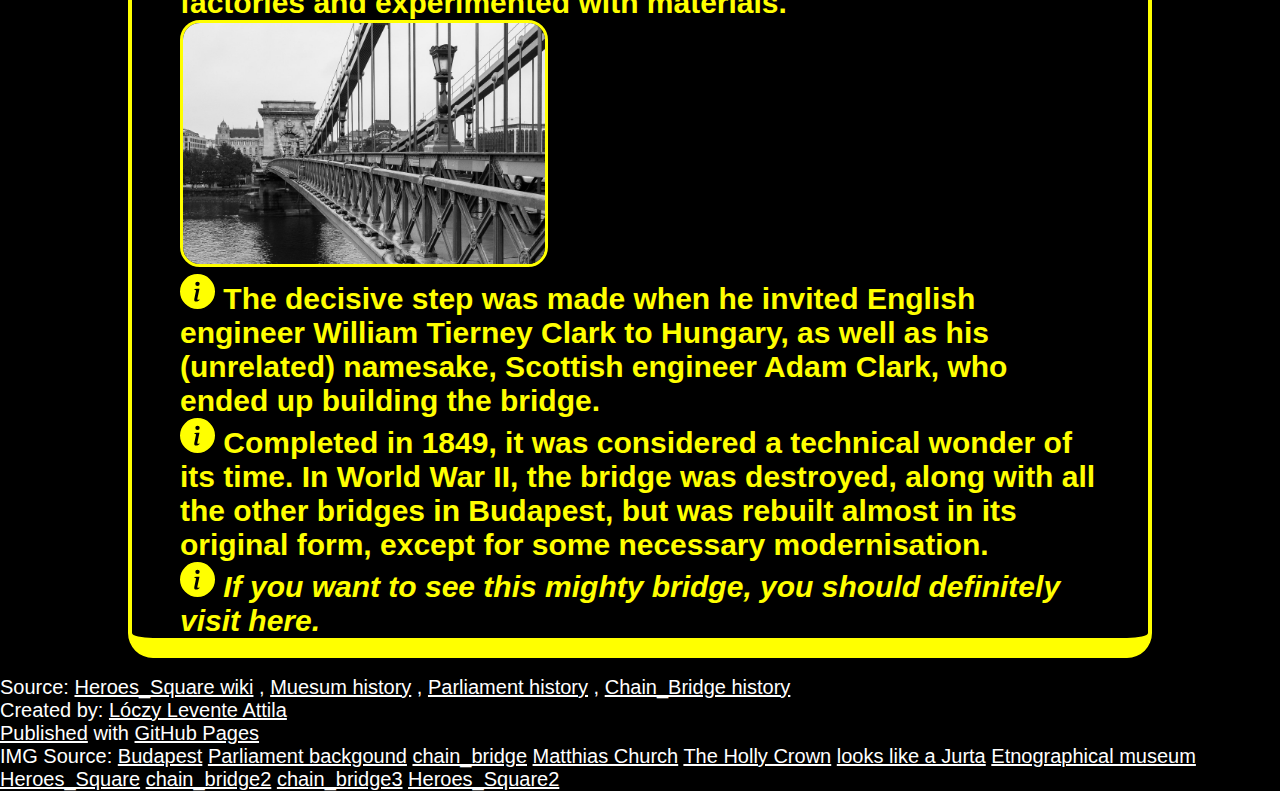
<file: accessibility.html>
<!DOCTYPE html>
<html lang="hu">

<head>
  <meta charset="utf-8">
  <meta name="viewport" content="width=device-width">
    <link rel="shortcut icon" href="hun.png">
  <title>Sights of Budapest accessibility mode</title>
  <link href="style2.css" rel="stylesheet" type="text/css" />
  <link rel="stylesheet" href="./style/akadaly.css">
  <link href="https://cdn.jsdelivr.net/npm/bootstrap@5.2.0-beta1/dist/css/bootstrap.min.css" rel="stylesheet"
    integrity="sha384-0evHe/X+R7YkIZDRvuzKMRqM+OrBnVFBL6DOitfPri4tjfHxaWutUpFmBp4vmVor" crossorigin="anonymous">
  <style>
    body {
      background-color: black;
    }
  </style>
  
</head>

<body>
<div id="up"></div>
<header>
  <a href="index.html" title="back to the normal version"><svg id="bal" class="igazitas2" xmlns="http://www.w3.org/2000/svg" width="16" height="16" fill="yellow" class="bi bi-universal-access" viewBox="0 0 16 16">
    <path d="M9.5 1.5a1.5 1.5 0 1 1-3 0 1.5 1.5 0 0 1 3 0ZM6 5.5l-4.535-.442A.531.531 0 0 1 1.531 4H14.47a.531.531 0 0 1 .066 1.058L10 5.5V9l.452 6.42a.535.535 0 0 1-1.053.174L8.243 9.97c-.064-.252-.422-.252-.486 0l-1.156 5.624a.535.535 0 0 1-1.053-.174L6 9V5.5Z"/>
  </svg></a>
  <div class="container">
    <h2><span></span></h2>
    <nav>
      
    </nav>
    <button id="fogomb" class="hamburger">
      <div class="bar"></div>
    </button>
  </div>
</header>
<nav class="mobile-nav">
  <br>
<a href="#start" id="gomb1"><svg xmlns="http://www.w3.org/2000/svg" width="25" height="25" fill="currentColor" class="bi bi-people-fill" viewBox="0 0 16 16">
  <path d="M7 14s-1 0-1-1 1-4 5-4 5 3 5 4-1 1-1 1H7Zm4-6a3 3 0 1 0 0-6 3 3 0 0 0 0 6Zm-5.784 6A2.238 2.238 0 0 1 5 13c0-1.355.68-2.75 1.936-3.72A6.325 6.325 0 0 0 5 9c-4 0-5 3-5 4s1 1 1 1h4.216ZM4.5 8a2.5 2.5 0 1 0 0-5 2.5 2.5 0 0 0 0 5Z"/>
</svg> Popular sights</a>

<a href="#parliament" id="gomb2"><svg xmlns="http://www.w3.org/2000/svg" width="25" height="25" fill="currentColor" class="bi bi-hourglass-split" viewBox="0 0 16 16">
  <path d="M2.5 15a.5.5 0 1 1 0-1h1v-1a4.5 4.5 0 0 1 2.557-4.06c.29-.139.443-.377.443-.59v-.7c0-.213-.154-.451-.443-.59A4.5 4.5 0 0 1 3.5 3V2h-1a.5.5 0 0 1 0-1h11a.5.5 0 0 1 0 1h-1v1a4.5 4.5 0 0 1-2.557 4.06c-.29.139-.443.377-.443.59v.7c0 .213.154.451.443.59A4.5 4.5 0 0 1 12.5 13v1h1a.5.5 0 0 1 0 1h-11zm2-13v1c0 .537.12 1.045.337 1.5h6.326c.216-.455.337-.963.337-1.5V2h-7zm3 6.35c0 .701-.478 1.236-1.011 1.492A3.5 3.5 0 0 0 4.5 13s.866-1.299 3-1.48V8.35zm1 0v3.17c2.134.181 3 1.48 3 1.48a3.5 3.5 0 0 0-1.989-3.158C8.978 9.586 8.5 9.052 8.5 8.351z"/>
</svg> Parliament</a>

<a href="#ethnographic" id="gomb3"><svg xmlns="http://www.w3.org/2000/svg" width="25" height="25" fill="currentColor" class="bi bi-bank2" viewBox="0 0 16 16">
  <path d="M8.277.084a.5.5 0 0 0-.554 0l-7.5 5A.5.5 0 0 0 .5 6h1.875v7H1.5a.5.5 0 0 0 0 1h13a.5.5 0 1 0 0-1h-.875V6H15.5a.5.5 0 0 0 .277-.916l-7.5-5zM12.375 6v7h-1.25V6h1.25zm-2.5 0v7h-1.25V6h1.25zm-2.5 0v7h-1.25V6h1.25zm-2.5 0v7h-1.25V6h1.25zM8 4a1 1 0 1 1 0-2 1 1 0 0 1 0 2zM.5 15a.5.5 0 0 0 0 1h15a.5.5 0 1 0 0-1H.5z"/>
</svg> Ethnographic</a>

<a href="#heroes" id="gomb4"><svg xmlns="http://www.w3.org/2000/svg" width="20" height="20" fill="currentColor" class="bi bi-bank" viewBox="0 0 16 16">
  <path d="m8 0 6.61 3h.89a.5.5 0 0 1 .5.5v2a.5.5 0 0 1-.5.5H15v7a.5.5 0 0 1 .485.38l.5 2a.498.498 0 0 1-.485.62H.5a.498.498 0 0 1-.485-.62l.5-2A.501.501 0 0 1 1 13V6H.5a.5.5 0 0 1-.5-.5v-2A.5.5 0 0 1 .5 3h.89L8 0ZM3.777 3h8.447L8 1 3.777 3ZM2 6v7h1V6H2Zm2 0v7h2.5V6H4Zm3.5 0v7h1V6h-1Zm2 0v7H12V6H9.5ZM13 6v7h1V6h-1Zm2-1V4H1v1h14Zm-.39 9H1.39l-.25 1h13.72l-.25-1Z"/>
</svg> Heroes' Square</a>

<a href="#chain_bridge" id="gomb5"><svg xmlns="http://www.w3.org/2000/svg" width="20" height="20" fill="currentColor" class="bi bi-info-circle-fill" viewBox="0 0 16 16">
  <path d="M8 16A8 8 0 1 0 8 0a8 8 0 0 0 0 16zm.93-9.412-1 4.705c-.07.34.029.533.304.533.194 0 .487-.07.686-.246l-.088.416c-.287.346-.92.598-1.465.598-.703 0-1.002-.422-.808-1.319l.738-3.468c.064-.293.006-.399-.287-.47l-.451-.081.082-.381 2.29-.287zM8 5.5a1 1 0 1 1 0-2 1 1 0 0 1 0 2z"/>
</svg> Chain Bridge</a>

<a href="#sources" id="gomb6"><svg xmlns="http://www.w3.org/2000/svg" width="20" height="20" fill="currentColor" class="bi bi-code-slash" viewBox="0 0 16 16">
  <path d="M10.478 1.647a.5.5 0 1 0-.956-.294l-4 13a.5.5 0 0 0 .956.294l4-13zM4.854 4.146a.5.5 0 0 1 0 .708L1.707 8l3.147 3.146a.5.5 0 0 1-.708.708l-3.5-3.5a.5.5 0 0 1 0-.708l3.5-3.5a.5.5 0 0 1 .708 0zm6.292 0a.5.5 0 0 0 0 .708L14.293 8l-3.147 3.146a.5.5 0 0 0 .708.708l3.5-3.5a.5.5 0 0 0 0-.708l-3.5-3.5a.5.5 0 0 0-.708 0z"/>
</svg> Sources</a>

</nav>


                
                

         <br>
         <br><br><br>

    
    
    
                    <a href="#up"><button id="felGomb" title="Up">Up</button></a>
   
    
  <!--fejlec-->
  
  <h1 class="text-center udvozollek">Sights of Budapest</h1>
  <img src="hun.png" alt="Cimere of Budapest" title="Cimere of Budapest" class="mx-auto d-block cimer" >
  <div id="start"></div>
  <br>
  <br>
  <div class="container szoveg">
    <div class="col-12 col-sm-12 col-md-12 col-lg-12 col-xl-12 col-xxl-12 kontener text-center">
        <div class="margocska">
                     <h1 class="udvozollek" id="rolunk"><strong>Famous sights in Budapest</strong></h1>
                     <br>
                    
                    
                      <p style="font-style: italic;"><svg xmlns="http://www.w3.org/2000/svg" width="35" height="35" fill="currentColor" class="bi bi-question-circle-fill" viewBox="0 0 16 16">
                        <path d="M16 8A8 8 0 1 1 0 8a8 8 0 0 1 16 0zM5.496 6.033h.825c.138 0 .248-.113.266-.25.09-.656.54-1.134 1.342-1.134.686 0 1.314.343 1.314 1.168 0 .635-.374.927-.965 1.371-.673.489-1.206 1.06-1.168 1.987l.003.217a.25.25 0 0 0 .25.246h.811a.25.25 0 0 0 .25-.25v-.105c0-.718.273-.927 1.01-1.486.609-.463 1.244-.977 1.244-2.056 0-1.511-1.276-2.241-2.673-2.241-1.267 0-2.655.59-2.75 2.286a.237.237 0 0 0 .241.247zm2.325 6.443c.61 0 1.029-.394 1.029-.927 0-.552-.42-.94-1.029-.94-.584 0-1.009.388-1.009.94 0 .533.425.927 1.01.927z"/>
                      </svg> What are the most popular tourist attractions in Budapest?</p>
                      <hr>
                       <img class="myImages cicoma float-start" id="myImg" src="images/budapest.jpg" alt="Széchenyi Chain Bridge in Budapest" title="Széchenyi Chain Bridge in Budapest" width="50%" height="auto">
                     <img class="myImages cicoma2" id="myImg" src="images/budapest.jpg" alt="Széchenyi Chain Bridge in Budapest" width="50%" title="Széchenyi Chain Bridge in Budapest" height="auto">
                     
                      <p><svg xmlns="http://www.w3.org/2000/svg" width="35" height="35" fill="currentColor" class="bi bi-people-fill" viewBox="0 0 16 16">
                        <path d="M7 14s-1 0-1-1 1-4 5-4 5 3 5 4-1 1-1 1H7Zm4-6a3 3 0 1 0 0-6 3 3 0 0 0 0 6Zm-5.784 6A2.238 2.238 0 0 1 5 13c0-1.355.68-2.75 1.936-3.72A6.325 6.325 0 0 0 5 9c-4 0-5 3-5 4s1 1 1 1h4.216ZM4.5 8a2.5 2.5 0 1 0 0-5 2.5 2.5 0 0 0 0 5Z"/>
                      </svg> Most tourists coming to Budapest visit the folllowing sights of the city: Buda Castle with the Castle District including the Fishermens's Bastion and Matthias Church, Gellért Hill, Margaret Island, Heroes' Square, the Parliament, St. Stephen's Basilica, the Opera Hause and Váci street. </p>
                      <img class="myImages cicoma3 float-end" id="myImg" src="images/corvinus.jpg" alt="The mighty Matthias Church" title="The mighty Matthias Church" width="50%" height="auto">
                      <img class="myImages cicoma2" id="myImg" src="images/corvinus.jpg" alt="The mighty Matthias Church" width="50%" title="The mighty Matthias Church" height="auto">
                      
                      <p><svg xmlns="http://www.w3.org/2000/svg" width="35" height="35" fill="currentColor" class="bi bi-people-fill" viewBox="0 0 16 16">
                        <path d="M7 14s-1 0-1-1 1-4 5-4 5 3 5 4-1 1-1 1H7Zm4-6a3 3 0 1 0 0-6 3 3 0 0 0 0 6Zm-5.784 6A2.238 2.238 0 0 1 5 13c0-1.355.68-2.75 1.936-3.72A6.325 6.325 0 0 0 5 9c-4 0-5 3-5 4s1 1 1 1h4.216ZM4.5 8a2.5 2.5 0 1 0 0-5 2.5 2.5 0 0 0 0 5Z"/>
                      </svg> The City Park is also popular, as it is the largest open space in Budapest and you can find the zoo, the funfair and the Vajdahunyad Castle there. The most visited museums in the capital are the Hungarian National Museum, the National Gallery,the Aquincum Museum and the Museum of Fine Arts.</p>
                      <p style="font-style: italic;"><svg xmlns="http://www.w3.org/2000/svg" width="35" height="35" fill="currentColor" class="bi bi-info-circle-fill" viewBox="0 0 16 16">
                        <path d="M8 16A8 8 0 1 0 8 0a8 8 0 0 0 0 16zm.93-9.412-1 4.705c-.07.34.029.533.304.533.194 0 .487-.07.686-.246l-.088.416c-.287.346-.92.598-1.465.598-.703 0-1.002-.422-.808-1.319l.738-3.468c.064-.293.006-.399-.287-.47l-.451-.081.082-.381 2.29-.287zM8 5.5a1 1 0 1 1 0-2 1 1 0 0 1 0 2z"/>
                      </svg> On this website we will present only a few in more detail.</p>
                      
                    
                     
                    
                    </div>

</div>
</div>
<div id="parliament"></div>
<br>
  <div class="container szoveg">
    <div class="col-12 col-sm-12 col-md-12 col-lg-12 col-xl-12 col-xxl-12 kontener text-center">
        <div class="margocska">
         
                     <h1 class="udvozollek" id="rolunk"><strong>Parliament</strong></h1>
                     <br>
                     <img class="myImages cicoma float-start" id="myImg" src="images/parli.jpg" alt="Parliament" title="Parliament" width="50%" height="auto">
                     <img class="myImages cicoma2" id="myImg" src="images/parli.jpg" alt="Parliament" width="50%" title="Parliament" height="auto">
                     
                    
                      <p><svg xmlns="http://www.w3.org/2000/svg" width="35" height="35" fill="currentColor" class="bi bi-hourglass-split" viewBox="0 0 16 16">
                        <path d="M2.5 15a.5.5 0 1 1 0-1h1v-1a4.5 4.5 0 0 1 2.557-4.06c.29-.139.443-.377.443-.59v-.7c0-.213-.154-.451-.443-.59A4.5 4.5 0 0 1 3.5 3V2h-1a.5.5 0 0 1 0-1h11a.5.5 0 0 1 0 1h-1v1a4.5 4.5 0 0 1-2.557 4.06c-.29.139-.443.377-.443.59v.7c0 .213.154.451.443.59A4.5 4.5 0 0 1 12.5 13v1h1a.5.5 0 0 1 0 1h-11zm2-13v1c0 .537.12 1.045.337 1.5h6.326c.216-.455.337-.963.337-1.5V2h-7zm3 6.35c0 .701-.478 1.236-1.011 1.492A3.5 3.5 0 0 0 4.5 13s.866-1.299 3-1.48V8.35zm1 0v3.17c2.134.181 3 1.48 3 1.48a3.5 3.5 0 0 0-1.989-3.158C8.978 9.586 8.5 9.052 8.5 8.351z"/>
                      </svg> The Hungarian Parliament building, the “House of the Country”, located on the Danube bank, is an iconic building of Budapest’s World Heritage and is the home of legislature and the guardian of the Hungarian Holy Crown.</p>
                      <p><svg xmlns="http://www.w3.org/2000/svg" width="35" height="35" fill="currentColor" class="bi bi-hourglass-split" viewBox="0 0 16 16">
                        <path d="M2.5 15a.5.5 0 1 1 0-1h1v-1a4.5 4.5 0 0 1 2.557-4.06c.29-.139.443-.377.443-.59v-.7c0-.213-.154-.451-.443-.59A4.5 4.5 0 0 1 3.5 3V2h-1a.5.5 0 0 1 0-1h11a.5.5 0 0 1 0 1h-1v1a4.5 4.5 0 0 1-2.557 4.06c-.29.139-.443.377-.443.59v.7c0 .213.154.451.443.59A4.5 4.5 0 0 1 12.5 13v1h1a.5.5 0 0 1 0 1h-11zm2-13v1c0 .537.12 1.045.337 1.5h6.326c.216-.455.337-.963.337-1.5V2h-7zm3 6.35c0 .701-.478 1.236-1.011 1.492A3.5 3.5 0 0 0 4.5 13s.866-1.299 3-1.48V8.35zm1 0v3.17c2.134.181 3 1.48 3 1.48a3.5 3.5 0 0 0-1.989-3.158C8.978 9.586 8.5 9.052 8.5 8.351z"/>
                      </svg> The Hungarian Parliament was inspired by the Houses of Parliament in London, so the neo-Gothic style is dominant, but it also bears Renaissance and Baroque features. </p>
                      
                      <img class="myImages cicoma3 float-end" id="myImg" src="images/crown.jpg" alt="The Holy Crown and the Scepter" title="The Holy Crown and the Scepter" width="50%" height="auto">
                     <img class="myImages cicoma2" id="myImg" src="images/crown.jpg" alt="The Holy Crown and the Scepter" width="50%" title="The Holy Crown and the Scepter" height="auto">
                     
                      <p><svg xmlns="http://www.w3.org/2000/svg" width="35" height="35" fill="currentColor" class="bi bi-hourglass-split" viewBox="0 0 16 16">
                        <path d="M2.5 15a.5.5 0 1 1 0-1h1v-1a4.5 4.5 0 0 1 2.557-4.06c.29-.139.443-.377.443-.59v-.7c0-.213-.154-.451-.443-.59A4.5 4.5 0 0 1 3.5 3V2h-1a.5.5 0 0 1 0-1h11a.5.5 0 0 1 0 1h-1v1a4.5 4.5 0 0 1-2.557 4.06c-.29.139-.443.377-.443.59v.7c0 .213.154.451.443.59A4.5 4.5 0 0 1 12.5 13v1h1a.5.5 0 0 1 0 1h-11zm2-13v1c0 .537.12 1.045.337 1.5h6.326c.216-.455.337-.963.337-1.5V2h-7zm3 6.35c0 .701-.478 1.236-1.011 1.492A3.5 3.5 0 0 0 4.5 13s.866-1.299 3-1.48V8.35zm1 0v3.17c2.134.181 3 1.48 3 1.48a3.5 3.5 0 0 0-1.989-3.158C8.978 9.586 8.5 9.052 8.5 8.351z"/>
                      </svg> Today it is the third largest parliament in the world, built to commemorate the 1000th anniversary of the founding of the Hungarian state, based on the designs of architect Imre Steindl.</p>
                      <p><svg xmlns="http://www.w3.org/2000/svg" width="35" height="35" fill="currentColor" class="bi bi-hourglass-split" viewBox="0 0 16 16">
                        <path d="M2.5 15a.5.5 0 1 1 0-1h1v-1a4.5 4.5 0 0 1 2.557-4.06c.29-.139.443-.377.443-.59v-.7c0-.213-.154-.451-.443-.59A4.5 4.5 0 0 1 3.5 3V2h-1a.5.5 0 0 1 0-1h11a.5.5 0 0 1 0 1h-1v1a4.5 4.5 0 0 1-2.557 4.06c-.29.139-.443.377-.443.59v.7c0 .213.154.451.443.59A4.5 4.5 0 0 1 12.5 13v1h1a.5.5 0 0 1 0 1h-11zm2-13v1c0 .537.12 1.045.337 1.5h6.326c.216-.455.337-.963.337-1.5V2h-7zm3 6.35c0 .701-.478 1.236-1.011 1.492A3.5 3.5 0 0 0 4.5 13s.866-1.299 3-1.48V8.35zm1 0v3.17c2.134.181 3 1.48 3 1.48a3.5 3.5 0 0 0-1.989-3.158C8.978 9.586 8.5 9.052 8.5 8.351z"/>
                      </svg> As I said before The Hungarian Parliament is the home of legislature and the guardian of the Hungarian Holy Crown so we are talking about a famous tourist attraction that you should not miss.
                      </p>
                     
                    
                    </div>

</div>
</div>
<div id="ethnographic"></div>
<br>

<div class="container szoveg">
  <div class="col-12 col-sm-12 col-md-12 col-lg-12 col-xl-12 col-xxl-12 kontener text-center">
    <div class="margocska">
                   <h1 class="udvozollek" id="rolunk"><strong>Museum of ethnographic </strong></h1>
                   <br>
                   <img class="myImages cicoma float-start" id="myImg" src="images/museum.jpeg" alt="Museum of ethnographic" title="Museum of ethnographic" width="50%" height="auto">
                   <img class="myImages cicoma2" id="myImg" src="images/museum.jpeg" alt="Museum of ethnographic" width="50%" title="Museum of ethnographic" height="auto">
                   
        
                  <p><svg xmlns="http://www.w3.org/2000/svg" width="35" height="35" fill="currentColor" class="bi bi-bank2" viewBox="0 0 16 16">
                    <path d="M8.277.084a.5.5 0 0 0-.554 0l-7.5 5A.5.5 0 0 0 .5 6h1.875v7H1.5a.5.5 0 0 0 0 1h13a.5.5 0 1 0 0-1h-.875V6H15.5a.5.5 0 0 0 .277-.916l-7.5-5zM12.375 6v7h-1.25V6h1.25zm-2.5 0v7h-1.25V6h1.25zm-2.5 0v7h-1.25V6h1.25zm-2.5 0v7h-1.25V6h1.25zM8 4a1 1 0 1 1 0-2 1 1 0 0 1 0 2zM.5 15a.5.5 0 0 0 0 1h15a.5.5 0 1 0 0-1H.5z"/>
                  </svg> One of the earliest specialised museums in Europe, the Budapest Museum of Ethnography was born on March 5, 1872, when János Xántus (1825-1894) was appointed to the head of the Ethnography Department of the Hungarian National Museum. </p>
                  <p><svg xmlns="http://www.w3.org/2000/svg" width="35" height="35" fill="currentColor" class="bi bi-bank2" viewBox="0 0 16 16">
                    <path d="M8.277.084a.5.5 0 0 0-.554 0l-7.5 5A.5.5 0 0 0 .5 6h1.875v7H1.5a.5.5 0 0 0 0 1h13a.5.5 0 1 0 0-1h-.875V6H15.5a.5.5 0 0 0 .277-.916l-7.5-5zM12.375 6v7h-1.25V6h1.25zm-2.5 0v7h-1.25V6h1.25zm-2.5 0v7h-1.25V6h1.25zm-2.5 0v7h-1.25V6h1.25zM8 4a1 1 0 1 1 0-2 1 1 0 0 1 0 2zM.5 15a.5.5 0 0 0 0 1h15a.5.5 0 1 0 0-1H.5z"/>
                  </svg> The Museum of Ethnography's exhibition entitled Folk Culture of the Hungarians depicts the everyday life and festivals of the Hungarian peasantry.</p>
                  <p><svg xmlns="http://www.w3.org/2000/svg" width="35" height="35" fill="currentColor" class="bi bi-bank2" viewBox="0 0 16 16">
                    <path d="M8.277.084a.5.5 0 0 0-.554 0l-7.5 5A.5.5 0 0 0 .5 6h1.875v7H1.5a.5.5 0 0 0 0 1h13a.5.5 0 1 0 0-1h-.875V6H15.5a.5.5 0 0 0 .277-.916l-7.5-5zM12.375 6v7h-1.25V6h1.25zm-2.5 0v7h-1.25V6h1.25zm-2.5 0v7h-1.25V6h1.25zm-2.5 0v7h-1.25V6h1.25zM8 4a1 1 0 1 1 0-2 1 1 0 0 1 0 2zM.5 15a.5.5 0 0 0 0 1h15a.5.5 0 1 0 0-1H.5z"/>
                  </svg> The exhibition was refurbished in the year of the museum's anniversary and, with the addition of new multimedia technologies, has been made more colourful and spectacular than ever before.</p>
                  <img class="myImages cicoma3 float-end" id="myImg" src="images/jurta.jpg" alt="hungary ethnographic lifestyle" title="hungary ethnographic lifestyle" width="50%" height="auto">
                  <img class="myImages cicoma2" id="myImg" src="images/jurta.jpg" alt="hungary ethnographic lifestyle" width="50%" title="hungary ethnographic lifestyle" height="auto">
                  
                  <p><svg xmlns="http://www.w3.org/2000/svg" width="35" height="35" fill="currentColor" class="bi bi-bank2" viewBox="0 0 16 16">
                    <path d="M8.277.084a.5.5 0 0 0-.554 0l-7.5 5A.5.5 0 0 0 .5 6h1.875v7H1.5a.5.5 0 0 0 0 1h13a.5.5 0 1 0 0-1h-.875V6H15.5a.5.5 0 0 0 .277-.916l-7.5-5zM12.375 6v7h-1.25V6h1.25zm-2.5 0v7h-1.25V6h1.25zm-2.5 0v7h-1.25V6h1.25zm-2.5 0v7h-1.25V6h1.25zM8 4a1 1 0 1 1 0-2 1 1 0 0 1 0 2zM.5 15a.5.5 0 0 0 0 1h15a.5.5 0 1 0 0-1H.5z"/>
                  </svg> The Budapest Museum of Ethnography, one of Europe’s most prestigious social science museums, houses more than 200,000 ethnographic artefacts, coupled with a unique archive of photographs, manuscripts, folk music recordings, and films. </p>
                  <p style="font-style: italic;"><svg xmlns="http://www.w3.org/2000/svg" width="35" height="35" fill="currentColor" class="bi bi-bank2" viewBox="0 0 16 16">
                    <path d="M8.277.084a.5.5 0 0 0-.554 0l-7.5 5A.5.5 0 0 0 .5 6h1.875v7H1.5a.5.5 0 0 0 0 1h13a.5.5 0 1 0 0-1h-.875V6H15.5a.5.5 0 0 0 .277-.916l-7.5-5zM12.375 6v7h-1.25V6h1.25zm-2.5 0v7h-1.25V6h1.25zm-2.5 0v7h-1.25V6h1.25zm-2.5 0v7h-1.25V6h1.25zM8 4a1 1 0 1 1 0-2 1 1 0 0 1 0 2zM.5 15a.5.5 0 0 0 0 1h15a.5.5 0 1 0 0-1H.5z"/>
                  </svg> If you want to learn about Hungarian ethnographic habbit, you should definitely visit here.</p>
</div>
</div>
</div>
<div id="heroes"></div>
<br>

<div class="container szoveg">
  <div class="col-12 col-sm-12 col-md-12 col-lg-12 col-xl-12 col-xxl-12 kontener text-center">
    <div class="margocska">
                   <h1 class="udvozollek" id="rolunk"><strong>Heroes' Square</strong></h1>
                   <br>
                   <img class="myImages cicoma float-start" id="myImg" src="images/hosok.jpg" alt="Heroes' Square" title="Heroes' Square" width="50%" height="auto">
                   <img class="myImages cicoma2" id="myImg" src="images/hosok.jpg" alt="Heroes' Square" width="50%" title="Heroes' Square" height="auto">
                   
        
                  <p><svg xmlns="http://www.w3.org/2000/svg" width="35" height="35" fill="currentColor" class="bi bi-bank" viewBox="0 0 16 16">
                    <path d="m8 0 6.61 3h.89a.5.5 0 0 1 .5.5v2a.5.5 0 0 1-.5.5H15v7a.5.5 0 0 1 .485.38l.5 2a.498.498 0 0 1-.485.62H.5a.498.498 0 0 1-.485-.62l.5-2A.501.501 0 0 1 1 13V6H.5a.5.5 0 0 1-.5-.5v-2A.5.5 0 0 1 .5 3h.89L8 0ZM3.777 3h8.447L8 1 3.777 3ZM2 6v7h1V6H2Zm2 0v7h2.5V6H4Zm3.5 0v7h1V6h-1Zm2 0v7H12V6H9.5ZM13 6v7h1V6h-1Zm2-1V4H1v1h14Zm-.39 9H1.39l-.25 1h13.72l-.25-1Z"/>
                  </svg> Heroes' Square, is one of the major squares in Budapest, Hungary, noted for its iconic Millennium Monument with statues featuring the Seven chieftains of the Magyars and other important Hungarian national leaders, as well as the Memorial Stone of Heroes. </p>
                  <p><svg xmlns="http://www.w3.org/2000/svg" width="35" height="35" fill="currentColor" class="bi bi-bank" viewBox="0 0 16 16">
                    <path d="m8 0 6.61 3h.89a.5.5 0 0 1 .5.5v2a.5.5 0 0 1-.5.5H15v7a.5.5 0 0 1 .485.38l.5 2a.498.498 0 0 1-.485.62H.5a.498.498 0 0 1-.485-.62l.5-2A.501.501 0 0 1 1 13V6H.5a.5.5 0 0 1-.5-.5v-2A.5.5 0 0 1 .5 3h.89L8 0ZM3.777 3h8.447L8 1 3.777 3ZM2 6v7h1V6H2Zm2 0v7h2.5V6H4Zm3.5 0v7h1V6h-1Zm2 0v7H12V6H9.5ZM13 6v7h1V6h-1Zm2-1V4H1v1h14Zm-.39 9H1.39l-.25 1h13.72l-.25-1Z"/>
                  </svg> By 1929, the whole composition was completed, including a gallery of statues of the most important rulers of a thousand years, a group of statues of the seven chieftains of Hungarians, with the symbolic tomb of Hungarian heroes in front of it and a statue of Archangel Gabriel at the top of the column.</p>
                  <img class="myImages cicoma3 float-end" id="myImg" src="images/Heroes_Square_Budapest.jpg" alt="Heroes' Square" title="Heroes' Square" width="50%" height="auto">
                  <img class="myImages cicoma2" id="myImg" src="images/Heroes_Square_Budapest.jpg" alt="Heroes' Square" width="50%" title="Heroes' Square" height="auto">
                  
                  <p><svg xmlns="http://www.w3.org/2000/svg" width="35" height="35" fill="currentColor" class="bi bi-bank" viewBox="0 0 16 16">
                    <path d="m8 0 6.61 3h.89a.5.5 0 0 1 .5.5v2a.5.5 0 0 1-.5.5H15v7a.5.5 0 0 1 .485.38l.5 2a.498.498 0 0 1-.485.62H.5a.498.498 0 0 1-.485-.62l.5-2A.501.501 0 0 1 1 13V6H.5a.5.5 0 0 1-.5-.5v-2A.5.5 0 0 1 .5 3h.89L8 0ZM3.777 3h8.447L8 1 3.777 3ZM2 6v7h1V6H2Zm2 0v7h2.5V6H4Zm3.5 0v7h1V6h-1Zm2 0v7H12V6H9.5ZM13 6v7h1V6h-1Zm2-1V4H1v1h14Zm-.39 9H1.39l-.25 1h13.72l-.25-1Z"/>
                  </svg> Heroes’ Square offers a summary history lesson to visitors: the works of art here embrace the entire history of the nation and the country, and remind not only of the victims of wars, but also of the artists and the works of art of peacetime and the values of Hungarian culture.</p>
                 
                  <p><svg xmlns="http://www.w3.org/2000/svg" width="35" height="35" fill="currentColor" class="bi bi-bank" viewBox="0 0 16 16">
                    <path d="m8 0 6.61 3h.89a.5.5 0 0 1 .5.5v2a.5.5 0 0 1-.5.5H15v7a.5.5 0 0 1 .485.38l.5 2a.498.498 0 0 1-.485.62H.5a.498.498 0 0 1-.485-.62l.5-2A.501.501 0 0 1 1 13V6H.5a.5.5 0 0 1-.5-.5v-2A.5.5 0 0 1 .5 3h.89L8 0ZM3.777 3h8.447L8 1 3.777 3ZM2 6v7h1V6H2Zm2 0v7h2.5V6H4Zm3.5 0v7h1V6h-1Zm2 0v7H12V6H9.5ZM13 6v7h1V6h-1Zm2-1V4H1v1h14Zm-.39 9H1.39l-.25 1h13.72l-.25-1Z"/>
                  </svg> Budapest’s Heroes’ Square and Andrássy Avenue are <abbr title="The United Nations Educational, Scientific and Cultural Organization (UNESCO)" style="text-decoration: none; color: aliceblue;">UNESCO</abbr> World Heritage sites. </p>
                  <p style="font-style: italic;"><svg xmlns="http://www.w3.org/2000/svg" width="35" height="35" fill="currentColor" class="bi bi-bank" viewBox="0 0 16 16">
                    <path d="m8 0 6.61 3h.89a.5.5 0 0 1 .5.5v2a.5.5 0 0 1-.5.5H15v7a.5.5 0 0 1 .485.38l.5 2a.498.498 0 0 1-.485.62H.5a.498.498 0 0 1-.485-.62l.5-2A.501.501 0 0 1 1 13V6H.5a.5.5 0 0 1-.5-.5v-2A.5.5 0 0 1 .5 3h.89L8 0ZM3.777 3h8.447L8 1 3.777 3ZM2 6v7h1V6H2Zm2 0v7h2.5V6H4Zm3.5 0v7h1V6h-1Zm2 0v7H12V6H9.5ZM13 6v7h1V6h-1Zm2-1V4H1v1h14Zm-.39 9H1.39l-.25 1h13.72l-.25-1Z"/>
                  </svg> If you want to learn about Hungarian history, you should definitely visit here.</p>
</div>
</div>
</div>
<div id="chain_bridge"></div>
<br>

<div class="container szoveg">
  <div class="col-12 col-sm-12 col-md-12 col-lg-12 col-xl-12 col-xxl-12 kontener text-center">
    <div class="margocska">
                   <h1 class="udvozollek" id="rolunk"><strong>Chain Bridge</strong></h1>
                   <br>
                   <img class="myImages cicoma float-start" id="myImg" src="images/chain.jpg" alt="Chain Bridge" title="Chain Bridge" width="50%" height="auto">
                   <img class="myImages cicoma2" id="myImg" src="images/chain.jpg" alt="Chain Bridge" width="50%" title="Chain Bridge" height="auto">
                   
        
                  <p> <svg xmlns="http://www.w3.org/2000/svg" width="35" height="35" fill="currentColor" class="bi bi-info-circle-fill" viewBox="0 0 16 16">
                    <path d="M8 16A8 8 0 1 0 8 0a8 8 0 0 0 0 16zm.93-9.412-1 4.705c-.07.34.029.533.304.533.194 0 .487-.07.686-.246l-.088.416c-.287.346-.92.598-1.465.598-.703 0-1.002-.422-.808-1.319l.738-3.468c.064-.293.006-.399-.287-.47l-.451-.081.082-.381 2.29-.287zM8 5.5a1 1 0 1 1 0-2 1 1 0 0 1 0 2z"/>
                  </svg> Before it was built, the river could only be crossed via a temporary pontoon bridge, by boat or over the ice.</p>
                  <p><svg xmlns="http://www.w3.org/2000/svg" width="35" height="35" fill="currentColor" class="bi bi-info-circle-fill" viewBox="0 0 16 16">
                    <path d="M8 16A8 8 0 1 0 8 0a8 8 0 0 0 0 16zm.93-9.412-1 4.705c-.07.34.029.533.304.533.194 0 .487-.07.686-.246l-.088.416c-.287.346-.92.598-1.465.598-.703 0-1.002-.422-.808-1.319l.738-3.468c.064-.293.006-.399-.287-.47l-.451-.081.082-.381 2.29-.287zM8 5.5a1 1 0 1 1 0-2 1 1 0 0 1 0 2z"/>
                  </svg> However, a big city needed a real, stones and mortar bridge to match, which is why Count István Széchenyi, the “greatest Hungarian”, made every possible effort to ensure it got built: he made studies abroad, had various different plans made, visited factories and experimented with materials. </p>
                  <img class="myImages cicoma3 float-end" id="myImg" src="images/ch.jpg" alt="Chain Bridge" title="Chain Bridge" width="50%" height="auto">
                  <img class="myImages cicoma2" id="myImg" src="images/ch.jpg" alt="Chain Bridge" width="50%" title="Chain Bridge" height="auto">
                  
                  <p><svg xmlns="http://www.w3.org/2000/svg" width="35" height="35" fill="currentColor" class="bi bi-info-circle-fill" viewBox="0 0 16 16">
                    <path d="M8 16A8 8 0 1 0 8 0a8 8 0 0 0 0 16zm.93-9.412-1 4.705c-.07.34.029.533.304.533.194 0 .487-.07.686-.246l-.088.416c-.287.346-.92.598-1.465.598-.703 0-1.002-.422-.808-1.319l.738-3.468c.064-.293.006-.399-.287-.47l-.451-.081.082-.381 2.29-.287zM8 5.5a1 1 0 1 1 0-2 1 1 0 0 1 0 2z"/>
                  </svg> The decisive step was made when he invited English engineer William Tierney Clark to Hungary, as well as his (unrelated) namesake, Scottish engineer Adam Clark, who ended up building the bridge. </p>
                 
                  <p><svg xmlns="http://www.w3.org/2000/svg" width="35" height="35" fill="currentColor" class="bi bi-info-circle-fill" viewBox="0 0 16 16">
                    <path d="M8 16A8 8 0 1 0 8 0a8 8 0 0 0 0 16zm.93-9.412-1 4.705c-.07.34.029.533.304.533.194 0 .487-.07.686-.246l-.088.416c-.287.346-.92.598-1.465.598-.703 0-1.002-.422-.808-1.319l.738-3.468c.064-.293.006-.399-.287-.47l-.451-.081.082-.381 2.29-.287zM8 5.5a1 1 0 1 1 0-2 1 1 0 0 1 0 2z"/>
                  </svg> Completed in 1849, it was considered a technical wonder of its time. In World War II, the bridge was destroyed, along with all the other bridges in Budapest, but was rebuilt almost in its original form, except for some necessary modernisation. </p>
                  <p style="font-style: italic;"><svg xmlns="http://www.w3.org/2000/svg" width="35" height="35" fill="currentColor" class="bi bi-info-circle-fill" viewBox="0 0 16 16">
                    <path d="M8 16A8 8 0 1 0 8 0a8 8 0 0 0 0 16zm.93-9.412-1 4.705c-.07.34.029.533.304.533.194 0 .487-.07.686-.246l-.088.416c-.287.346-.92.598-1.465.598-.703 0-1.002-.422-.808-1.319l.738-3.468c.064-.293.006-.399-.287-.47l-.451-.081.082-.381 2.29-.287zM8 5.5a1 1 0 1 1 0-2 1 1 0 0 1 0 2z"/>
                  </svg> If you want to see this mighty bridge, you should definitely visit here.</p>
</div>
</div>
</div>
    

    <!--
  This script places a badge on your repl's full-browser view back to your repl's cover
  page. Try various colors for the theme: dark, light, red, orange, yellow, lime, green,
  teal, blue, blurple, magenta, pink!
  -->

<div id="myModal" class="modal">
    <span class="close">&times;</span>
    <img class="modal-content" id="img01">
    <div id="caption"></div>
  </div>

    <script src="barokkos.js"></script>
    <script src="hamburger.js"></script>
    <script src="clickk_figyelo.js"></script>
    <div id="sources"></div>
    <br>
    <footer>
    <div class="feher text-center">
  <p style="color: white;">Source: <a class="feher" href="https://en.wikipedia.org/wiki/Heroes%27_Square_(Budapest)" target="_blank">Heroes_Square wiki</a> , <a class="feher" href="https://www.neprajz.hu/en/muzeumrol/a-muzeum-tortenete.html" target="_blank">Muesum history</a> , <a class="feher" href="https://www.budapestinfo.hu/parliament" target="_blank">Parliament history</a> , <a class="feher" href="https://www.budapestinfo.hu/chain-bridge" target="_blank">Chain_Bridge history</a>
    <br>
    Created by: <a class="feher" href="https://github.com/loczylevi" target="_blank">Lóczy Levente Attila</a>
    <br>
    <a class="feher" href="https://github.com/loczylevi/sights_of_budapest" target="_blank">Published</a> with <a class="feher" href="https://pages.github.com/" target="_blank">GitHub Pages</a>
    <br>
    IMG Source: <a class="feher" href="https://commons.wikimedia.org/wiki/File:BlasonHU_budapest.png" target="_blank">Budapest</a> <a class="feher" href="https://www.publicdomainpictures.net/hu/view-image.php?image=210463&picture=parlament-epulete-ejjel" target="_blank">Parliament backgound</a> <a class="feher" href="https://commons.wikimedia.org/wiki/File:Sz%C3%A9chenyi_Chain_Bridge_in_Budapest_at_night.jpg" target="_blank">chain_bridge</a> <a class="feher" href="https://www.flickr.com/photos/randyconnolly/8730408907" target="_blank">Matthias Church</a> <a class="feher" href="https://www.flickr.com/photos/granada_turnier/6104448299" target="_blank">The Holly Crown</a> <a class="feher" href="https://www.flickr.com/photos/korom/4970924477" target="_blank">looks like a Jurta</a> <a class="feher" href="https://commons.wikimedia.org/wiki/File:Budapest_Etnographical_museum1.JPG" target="_blank">Etnographical museum</a> <a class="feher" href="https://www.flickr.com/photos/franganillo/30600452383" target="_blank">Heroes_Square</a> <a class="feher" href="https://www.rawpixel.com/image/3338054/free-photo-image-europe-bridge-budapest" target="_blank">chain_bridge2</a> <a class="feher" href="http://www.swissbc.hu/en/index.html" target="_blank">chain_bridge3</a> <a class="feher" href="https://commons.wikimedia.org/wiki/File:Heroes_Square_Budapest.jpg" target="_blank">Heroes_Square2</a>
  </p>
      </div>
</footer>
</body>

</html>
</file>
<file: style3.css>
.center {
  display: block;
  margin-left: auto;
  margin-right: auto;
}




.kontener69{
                     border: 2px solid orange;
                     border-top: 10px solid rgb(210,105,30);
                     border-left: 4px solid orange;
                    /*background-image: linear-gradient(to bottom right, rgba(255,0,0,0), rgba(255,0,0,1));*/
                    background-image: linear-gradient(to bottom left,#eaa221, rgb(255,215,0), #ff8c01);
                    /*background-image: linear-gradient(to bottom right, rgba(123,0,0,1), rgba(107,107,107,0));*/
                    border-radius: 25px;

                }

/*
.kontener{
    border: 2px solid red;
    border-top: 10px solid rgb(123, 0, 0);
    /*background-image: linear-gradient(to bottom right, rgba(255,0,0,0), rgba(255,0,0,1));*/
    /*background-image: linear-gradient(to bottom right, red, grey);
    background-image: linear-gradient(to bottom right, rgba(123,0,0,1), rgba(107,107,107,0));
    border-radius: 25px;
}
*/
.kontener{
                    border: 2px solid rgb(255,223,0);
                    border-top: 20px solid #80000d;
                    border-bottom: 20px solid #228B22;
                    border-left: 4px solid rgb(255,223,0);
                    border-right: 4px solid rgb(255,223,0);
                    /*background-image: linear-gradient(to bottom right, rgba(255,0,0,0), rgba(255,0,0,1));*/
                    background-image: linear-gradient(#80000d, white,#228B22);
                    /*background-image: linear-gradient(to bottom right, rgba(123,0,0,1), rgba(107,107,107,0));*/
                    border-radius: 25px;
                    
                    

                }
.kontener2{
                    border: 2px solid orange;
                    border-right: 4px solid rgb(210,105,30);
                    /*background-image: linear-gradient(to bottom right, rgba(255,0,0,0), rgba(255,0,0,1));*/
                    background-image: linear-gradient(to top right, #80000d, mediumblue);
                    /*background-image: linear-gradient(to bottom right, rgba(123,0,0,1), rgba(107,107,107,0));*/
                    border-radius: 25px;
                    

                }
.kontener3{
                    border: 2px solid orange;
                    border-bottom: 10px solid rgb(210,105,30);
                    border-left: 4px solid orange;
                    /*background-image: linear-gradient(to bottom right, rgba(255,0,0,0), rgba(255,0,0,1));*/
                    background-image: linear-gradient(to top right, #eaa221, rgb(255,215,0), #ff8c01);
                    /*background-image: linear-gradient(to bottom right, rgba(123,0,0,1), rgba(107,107,107,0));*/
                    border-radius: 25px;
                    

                }
.kontener4{
                    border: 2px solid orange;
                    border-bottom: 10px solid rgb(210,105,30);
                    border-right: 4px solid orange;
                    /*background-image: linear-gradient(to bottom right, rgba(255,0,0,0), rgba(255,0,0,1));*/
                    background-image: linear-gradient(to top left, #eaa221, rgb(255,215,0), #ff8c01);
                    /*background-image: linear-gradient(to bottom right, rgba(123,0,0,1), rgba(107,107,107,0));*/
                    border-radius: 25px;
                    

                }
.kontener5{
                    border: 2px solid orange;
                    border-right: 4px solid rgb(210,105,30);
                    /*background-image: linear-gradient(to bottom right, rgba(255,0,0,0), rgba(255,0,0,1));*/
                    background-image: linear-gradient(to left, #eaa221, rgb(255,215,0), #ff8c01);
                    /*background-image: linear-gradient(to bottom right, rgba(123,0,0,1), rgba(107,107,107,0));*/
                    border-radius: 25px;
                    
                    

                }
.kontener6{
                    border: 2px solid orange;
                    border-left: 4px solid rgb(210,105,30);
                    /*background-image: linear-gradient(to bottom right, rgba(255,0,0,0), rgba(255,0,0,1));*/
                    background-image: linear-gradient(to right, #eaa221, rgb(255,215,0), #ff8c01);
                    /*background-image: linear-gradient(to bottom right, rgba(123,0,0,1), rgba(107,107,107,0));*/
                    border-radius: 25px;
                    

                    
                    
                  


                }
/*.kontener3{
   border: 2px solid white;
   border-top: 10px solid white;
   background-image: linear-gradient(to right, rgba(255,0,0,0), rgba(0,65,0,1));
   background-image: linear-gradient(to bottom right, rgba(255,0,0,0), rgba(0,65,0,1));
   background-image: linear-gradient(to bottom right, rgb(255, 255, 255), rgba(107,107,107,0));
   color: black;
   7a00b3
   border-radius: 25px;
}
*/
.udvozollek{
   font-weight: bold;
    text-align: center;
    font-family: 'Times New Roman', Times, serif;
    font-size: 60px;
    color: yellow;
    -moz-text-fill-color: black;
 -webkit-text-fill-color:rgb(255,223,0) ;
    -moz-text-stroke-color: black;
 -webkit-text-stroke-color: black;
    -moz-text-stroke-width: 1px;  
 -webkit-text-stroke-width: 1px;
  

}

.szoveg{
   /*text-align: center;*/
   font-size: 30px;
   font-weight: bold;
   color: black;
   font-family: 'Times New Roman', Times, serif;
   


}
.hpal_logo {
   border: 6px ridge yellow;
   border-radius: 5px;
   max-width: 20%;
   height: auto;
}

#feher_szoveg{
   font-family: 'Times New Roman', Times, serif;
   font-size: 40px;
   color: white;
   -moz-text-fill-color: white;
-webkit-text-fill-color:white ;
   -moz-text-stroke-color: black;
-webkit-text-stroke-color: black;
   -moz-text-stroke-width: 1px;  
-webkit-text-stroke-width: 1px;


}

.udvozollek2{
   text-align: center;
   font-family: 'Times New Roman', Times, serif;
   font-size: 50px;
   color: yellow;
   -moz-text-fill-color: black;
-webkit-text-fill-color:black ;
   -moz-text-stroke-color: yellow;
-webkit-text-stroke-color: yellow;
   -moz-text-stroke-width: 1px;  
-webkit-text-stroke-width: 1px;
   

}
.tonkok{
   max-width: 45%;
   height: auto;
}
.info{
   max-width: 3%;
   height: auto;
   border-radius: 40px;
}
.info:hover{
   cursor: pointer;
   filter: invert(100%);
}
.gomb{
   transition: transform  0.3s;
}
.gomb:hover{
   transform: scale(1.2);
}
.feher{
   color: white;
   font-weight: bold;
   font-size: 20px;
   font-weight: normal;
}
.cicoma{
  border-radius: 20px;
  border: 3px solid rgb(255,223,0);
  width: 50%;
  height: auto;
}
.cicoma3{
   border-radius: 20px;
   border: 3px solid rgb(255,223,0);
   width: 40%;
   height: auto;
 }
.cicoma2{
   border-radius: 20px;
   border: 3px solid rgb(255,223,0);
   width: 90%;
   height: auto;
 }
/*-_______________________________________________________________________-*/

#myImg {
   cursor: pointer;
   transition: 0.3s;
 }
 
 #myImg:hover {
   opacity: 0.7;
 }
 
 .modal {
   display: none;
   /* Hidden by default */
   position: fixed;
   /* Stay in place */
   z-index: 1;
   /* Sit on top */
   padding-top: 100px;
   /* Location of the box */
   left: 0;
   top: 0;
   width: 100%;
   /* Full width */
   height: 100%;
   /* Full height */
   overflow: auto;
   /* Enable scroll if needed */
   background-color: rgb(0, 0, 0);
   /* Fallback color */
   background-color: rgba(0, 0, 0, 0.9);
   /* Black w/ opacity */
 }
 
 .modal-content {
   margin: auto;
   display: block;
   width: 80%;
   max-width: 1000px;
 }
 
 #caption {
   margin: auto;
   display: block;
   width: 80%;
   max-width: 700px;
   text-align: center;
   color: #ccc;
   padding: 10px 0;
   height: 150px;
 }
 
 .modal-content,
 #caption {
   animation-name: zoom;
   animation-duration: 0.6s;
 }
 
 @keyframes zoom {
   from {
     transform: scale(0)
   }
   to {
     transform: scale(1)
   }
 }
 
 .close {
   position: absolute;
   top: 15px;
   right: 35px;
   color: #f1f1f1;
   font-size: 40px;
   font-weight: bold;
   transition: 0.3s;
 }
 
 .close:hover,
 .close:focus {
   color: red;
   text-decoration: none;
   cursor: pointer;
 }
 
 @media only screen and (max-width: 700px) {
   .modal-content {
     width: 100%;
   }
 }
 
.sorkizatz {
   text-align: justify;
  text-justify: inter-word;
}



.igazitas{
   width:50px;
   height:50px;
   border: 3px ridge black;
   border-radius: 25px;
   transition: transform  0.3s;
}
.igazitas:hover {
   transform: scale(1.2);
   cursor: pointer;   
}

header {
   position: fixed;
}

/*fejlec*/


html {
  scroll-behavior: smooth;
}

#youtube{
    float: right;
}
#bal{
    float: left;
}
#youtube2{
    float: right;
}

/* fix fisz fejléc mindig egyhelybe van ---_ eleje */

.igazitas{
    width:50px;
    height:50px;
    border: 6px ridge #80000d;
    border-radius: 5px;
    float:right;
    transition: transform  0.3s;
    z-index: 950;
    margin: 0 5px;
}
.igazitas2{
    width:50px;
    height:50px;
    border: 6px ridge #80000d;
    border-radius: 30px;
    float:right;
    transition: transform  0.3s;
    z-index: 950;
    background-color: rgb(0, 0, 0);
    margin: 0 5px;
}


.igazitas_klanunkrol{
    width:50px;
    height:50px;
    border: 3px ridge mediumblue;
    border-radius: 25px;
}
.igazitas:hover{
    transform: scale(1.2);
    cursor: pointer;
    filter: invert(100%);
    background-color: cyan;
    
    
}
.igazitas2:hover{
    transform: scale(1.2);
    cursor: pointer;
    filter: invert(100%);
    background-color: cyan;
    
    
}

/*
nav{
    position: fixed;
    line-height: 110px;     60px volt

}



nav a{
    text-decoration: none;
    font-family: 'Times New Roman', Times, serif;
    font-size: 20px;                 
    color: #fff;
    padding: 15px;
    text-align: center;
}
*/
/*position:absolute, position:relative, or position:fixed*/

    /*
nav a:hover{
    color: black;
}
*/
.wrapper{
    width: 1170px;
    margin: 0 auto;
}
/*
header{
    animation: fejlec 10s 1;      
    height: 100px;
    background-image: url('fejlec.png');
    max-height: auto;
    background-repeat: repeat;
    width: 100%;
    z-index: 12;
    position: fixed;
    border: 4px solid green;
    border-top: 4px solid darkgreen;
    border-radius: 15px;
    background-color: gray;
}
*/


/*header{
    animation: fejlec 10s 1;    /*  fejléc eltüntetése 10 másodpercig 
    height: 54px; 
    /*background-image: url('images/fejlec.png');
    max-height: auto;
    background-repeat: repeat;
    width: 100%;
    z-index: 12;
    position: fixed;
    /*border: 4px solid green;*/
    /*border-top: 4px solid darkgreen;
    background-color: #060533;
    border-bottom: 3px ridge #80002d;
}
*/
.forrasok{
   background-image: linear-gradient(to bottom right,rgb(47,79,79), rgb(78, 78, 78), rgb(77, 88, 99), rgb(47,79,79), rgb(0,0,0));
   width:40%;
   height: auto;
   border-radius: 20px;
   border: 5px solid rgb(47,79,79);
   font-size: 20px;
}
#felGomb {
    animation: gomb_eltunes 5s 1;
    position: fixed;
    left: 10px;
    border: none;
    outline: none;
    background-color: rgb(218,165,32);
    color: white;
    cursor: pointer;
    padding: 10px;
    border-radius: 10px; 
    transition: transform  0.3s;
    top:93%;
}

  #felGomb:hover {
    background-color: rgb(230,190,138);
    color: black;
    transform: scale(1.2);
    
}


/*matematikai törst rész (1/2) */

.frac {
   display: inline-block;
   position: relative;
   vertical-align: middle;
   letter-spacing: 0.001em;
   text-align: center;
}
.frac > span {
   display: block;
   padding: 0.1em;
}
.frac span.bottom {
   border-top: thin solid black;
}
.frac span.symbol {
   display: none;
} 
.kepremutato{
   color: black;
}
.kepremutato:hover{
   color:#6E0A1E;
   font-style: italic;
   text-decoration: none;
}
.cimer{
   width:25%;
   height:"auto";
}
.margocska {
   margin-right: 3rem!important;
   margin-left: 3rem!important;
}
@media (max-width: 768px) 
{
   .margocska
   {
      margin-right: 0rem!important;
      margin-left: 0rem!important;
   }
   .szoveg{
      font-size: 25px;
   }
   .kontener{
      border: 2px solid rgb(255,223,0);
      border-top: 20px solid #80000d;
      border-bottom: 20px solid #228B22;
      border-left: 2px solid rgb(255,223,0);
      border-right: 2px solid rgb(255,223,0);

   }
   .forrasok{
      width:100%;
   }
}
@media (max-width: 400px){
   .udvozollek{
      font-size: 40px;
   }
}


@media (min-width: 768px) {
   .cicoma2{
      display: none;
   }
}

@media (max-width: 768px) {
.cicoma{
   display: none;
}
.cicoma3{
   display: none;
}

}

@media (max-width: 768px){
   .cimer{
      width:50%;
   height:"auto";
   }

}
</file>
<file: style/style.css>
* {
  margin: 0;
  padding: 0;
  box-sizing: border-box;
  font-family: "Fira Sans", sans-serif;
}

.container {
  width: 100%;
  max-width: 1600px;
  margin: 0 auto;
  padding-left: 128px;
  padding-right: 128px;
  /*
  	@media (max-width: 1024px) {
  		padding-left: 64px;
  		padding-right: 64px;
  	}

  	@media (max-width: 767px) {
  		padding-left: 32px;
  		padding-right: 32px;

  */
}

.hamburger {
  position: relative;
  display: block;
  width: 35px;
  cursor: pointer;
  -webkit-appearance: none;
     -moz-appearance: none;
          appearance: none;
  background: none;
  outline: none;
  border: none;
}

.hamburger .bar, .hamburger:after, .hamburger:before {
  content: "";
  display: block;
  width: 100%;
  height: 5px;
  background-color: rgb(255, 223, 0);
  margin: 6px 10px;
  transition: 0.4s;
}

.hamburger.is-active:before {
  transform: rotate(-45deg) translate(-8px, 6px);
}

.hamburger.is-active:after {
  transform: rotate(45deg) translate(-9px, -8px);
}

.hamburger.is-active .bar {
  opacity: 0;
}

.mobile-nav {
  position: fixed;
  top: 0;
  left: 100%;
  width: 100%;
  min-height: 100vh;
  display: block;
  z-index: 98;
  background-color: #580818;
  padding-top: 80px;
  transition: 0.4s;
  opacity: 0.9;
}

.mobile-nav.is-active {
  left: 0;
}

.mobile-nav a {
  display: block;
  width: 100%;
  max-width: 200px;
  margin: 0 auto 50px;
  margin-top: 9px;
  text-align: center;
  padding: 12px 16px;
  background-color: rgb(218, 165, 32);
  border-radius: 10px;
  color: black;
  text-decoration: none;
  font-weight: bold;
}

.mobile-nav a:hover {
  background-color: rgb(230, 190, 138);
  transform: scale(1.2);
  color: #580818;
}

section h2 {
  text-align: center;
  margin-bottom: 32px;
  text-transform: uppercase;
  color: #313131;
  font-size: 36px;
}

.button {
  -webkit-appearance: none;
     -moz-appearance: none;
          appearance: none;
  border: none;
  outline: none;
  background: none;
  display: inline-block;
  color: #FFF;
  font-size: 20px;
  background-color: #FF9FDB;
  padding: 12px 16px;
  border-radius: 8px;
  text-decoration: none;
  text-transform: uppercase;
  font-weight: 700;
  cursor: pointer;
}
@media (max-width: 767px) {
  .button {
    font-size: 18px;
  }
}

img {
  max-width: 100%;
}

header {
  color: #FFF;
  position: fixed;
  top: 0;
  left: 0;
  width: 100%;
  z-index: 99;
}
header .container {
  padding-top: 32px;
  padding-bottom: 32px;
  display: flex;
  justify-content: space-between;
  align-items: center;
}
header .container h2 {
  color: inherit;
  text-transform: uppercase;
  font-size: 32px;
  font-weight: 900;
}
header .container h2 span {
  font-weight: 600;
}
header .container nav {
  display: grid;
  grid-gap: 16px;
  grid-template-columns: repeat(4, auto);
}
@media (max-width: 767px) {
  header .container nav {
    display: none;
  }
}
header .container nav a {
  color: inherit;
  font-size: 20px;
  text-decoration: none;
}
header.is-scrolling {
  background-color: #12002F;
}
header.is-scrolling .container {
  padding-top: 16px;
  padding-bottom: 16px;
}

main section.banner {
  color: #FFF;
  position: relative;
  min-height: 100vh;
  display: flex;
  align-items: center;
  background-position: top right;
  background-size: cover;
}
main section.banner:after {
  content: "";
  display: block;
  position: absolute;
  top: 0;
  left: 0;
  right: 0;
  bottom: 0;
  z-index: 0;
  background-color: #12002F;
  opacity: 0.8;
}
main section.banner .container {
  position: relative;
  z-index: 1;
}
main section.banner .container h1 {
  font-size: 72px;
  margin-bottom: 32px;
}
main section.banner .container h1 span {
  color: #FF9FDB;
}
@media (max-width: 767px) {
  main section.banner .container h1 {
    font-size: 32px;
  }
}
main section.banner .container h3 {
  font-size: 36px;
  font-weight: 400;
  margin-bottom: 32px;
}
@media (max-width: 767px) {
  main section.banner .container h3 {
    font-size: 20px;
  }
}
main .services {
  background-color: #EEE;
}
main .services .container {
  padding-top: 64px;
  padding-bottom: 64px;
}
main .services .container .services-grid {
  display: grid;
  grid-template-columns: repeat(4, 1fr);
  grid-gap: 16px;
}
@media (max-width: 1024px) {
  main .services .container .services-grid {
    grid-template-columns: repeat(2, 1fr);
  }
}
@media (max-width: 767px) {
  main .services .container .services-grid {
    grid-template-columns: 1fr;
  }
}
main .services .container .services-grid .service {
  background-color: #FFF;
  border-radius: 16px;
  overflow: hidden;
  box-shadow: 0px 6px 12px rgba(0, 0, 0, 0.1);
}
main .services .container .services-grid .service .img-box {
  display: block;
  width: 100%;
  border-bottom: 5px solid #FF9FDB;
}
main .services .container .services-grid .service .img-box .img {
  display: block;
  width: 100%;
  height: 128px;
  -o-object-fit: cover;
     object-fit: cover;
}
main .services .container .services-grid .service .content {
  padding: 16px;
}
main .projects {
  padding-top: 64px;
  padding-bottom: 64px;
}
main .projects .projects-grid {
  display: grid;
  grid-template-columns: repeat(3, 1fr);
  grid-gap: 16px;
  margin-bottom: 32px;
}
@media (max-width: 768px) {
  main .projects .projects-grid {
    grid-template-columns: repeat(2, 1fr);
  }
}
@media (max-width: 767px) {
  main .projects .projects-grid {
    grid-template-columns: 1fr;
  }
}
main .projects .projects-grid .project {
  border-radius: 16px;
  overflow: hidden;
}
main .projects .projects-grid .project .content {
  opacity: 0;
  color: #FFF;
  padding: 16px;
  background-color: rgba(64, 39, 68, 0.8);
  transition: 0.4s;
}
main .projects .projects-grid .project .content h3 {
  font-size: 32px;
  margin-bottom: 16px;
}
@media (max-width: 1024px) {
  main .projects .projects-grid .project .content h3 {
    font-size: 28px;
  }
}
main .projects .projects-grid .project .content p {
  font-size: 18px;
  margin-bottom: 16px;
}
@media (max-width: 1024px) {
  main .projects .projects-grid .project .content p {
    font-size: 16px;
  }
}
main .projects .projects-grid .project:hover .content {
  opacity: 1;
}
main .projects .center {
  text-align: center;
}
main .contact {
  background-color: #9B75D7;
}
main .contact .container {
  padding-top: 64px;
  padding-bottom: 64px;
}
main .contact .container h2 {
  color: #FFF;
}
main .contact .container form {
  display: block;
  margin: 0 auto;
  max-width: 680px;
}
main .contact .container form .form-grid {
  display: grid;
  grid-gap: 16px;
  grid-template-columns: repeat(2, 1fr);
  margin-bottom: 16px;
}
@media (max-width: 767px) {
  main .contact .container form .form-grid {
    grid-template-columns: 1fr;
  }
}
main .contact .container form .form-grid .form-element, main .contact .container form .form-grid .form-area {
  -webkit-appearance: none;
     -moz-appearance: none;
          appearance: none;
  border: none;
  outline: none;
  background: none;
  display: block;
  width: 100%;
  background-color: #FFF;
  border-radius: 8px;
  padding: 16px;
  font-size: 20px;
  color: #313131;
}
main .contact .container form .form-grid .form-element::-moz-placeholder, main .contact .container form .form-grid .form-area::-moz-placeholder {
  color: #AAA;
}
main .contact .container form .form-grid .form-element::placeholder, main .contact .container form .form-grid .form-area::placeholder {
  color: #AAA;
}
main .contact .container form .form-grid .form-area {
  grid-column: 1/-1;
}
main .contact .container form .right-align {
  text-align: right;
}

@media (max-width: 767px) {
  .hide-mob {
    display: none;
  }
}/*# sourceMappingURL=style.css.map */
</file>
<file: style2.css>
.center {
  display: block;
  margin-left: auto;
  margin-right: auto;
}


.kontener69{
                    border: 2px solid #ffff00;
                    border-top: 10px solid #ffff00;
                    border-right: 4px solid #ffff00;
                    /*background-image: linear-gradient(to bottom right, rgba(255,0,0,0), rgba(255,0,0,1));*/
                    background-color: black;
                    /*background-image: linear-gradient(to bottom right, rgba(123,0,0,1), rgba(107,107,107,0));*/
                    border-radius: 25px;

                }

/*
.kontener{
    border: 2px solid red;
    border-top: 10px solid rgb(123, 0, 0);
    /*background-image: linear-gradient(to bottom right, rgba(255,0,0,0), rgba(255,0,0,1));*/
    /*background-image: linear-gradient(to bottom right, red, grey);
    background-image: linear-gradient(to bottom right, rgba(123,0,0,1), rgba(107,107,107,0));
    border-radius: 25px;
}
*/
.kontener{
                    border: 2px solid #ffff00;
                    border-top: 10px solid #ffff00;
                    border-left: 4px solid #ffff00;
                    /*background-image: linear-gradient(to bottom right, rgba(255,0,0,0), rgba(255,0,0,1));*/
                    background-color: black;
                    /*background-image: linear-gradient(to bottom right, rgba(123,0,0,1), rgba(107,107,107,0));*/
                    border-radius: 25px;
                    

                }
.kontener2{
                    border: 2px solid #ffff00;
                    border-right: 4px solid #ffff00;
                    /*background-image: linear-gradient(to bottom right, rgba(255,0,0,0), rgba(255,0,0,1));*/
                    background-color: black;
                    /*background-image: linear-gradient(to bottom right, rgba(123,0,0,1), rgba(107,107,107,0));*/
                    border-radius: 25px;
                    

                }
.kontener3{
                    border: 2px solid #ffff00;
                    border-bottom: 10px solid #ffff00;
                    border-left: 4px solid #ffff00;
                    /*background-image: linear-gradient(to bottom right, rgba(255,0,0,0), rgba(255,0,0,1));*/
                    background-color: black;
                    /*background-image: linear-gradient(to bottom right, rgba(123,0,0,1), rgba(107,107,107,0));*/
                    border-radius: 25px;
                    

                }
.kontener4{
                    border: 2px solid #ffff00;
                    border-bottom: 10px solid #ffff00;
                    border-right: 4px solid #ffff00;
                    /*background-image: linear-gradient(to bottom right, rgba(255,0,0,0), rgba(255,0,0,1));*/
                    background-color: black;
                    /*background-image: linear-gradient(to bottom right, rgba(123,0,0,1), rgba(107,107,107,0));*/
                    border-radius: 25px;
                    

                }
.kontener5{
                    border: 2px solid #ffff00;
                    border-right: 4px solid #ffff00;
                    /*background-image: linear-gradient(to bottom right, rgba(255,0,0,0), rgba(255,0,0,1));*/
                    background-color: black;
                    /*background-image: linear-gradient(to bottom right, rgba(123,0,0,1), rgba(107,107,107,0));*/
                    border-radius: 25px;
                    

                }
.kontener6{
                    border: 2px solid #ffff00;
                    border-left: 4px solid #ffff00;
                    /*background-image: linear-gradient(to bottom right, rgba(255,0,0,0), rgba(255,0,0,1));*/
                     background-color: black; 
                    /*background-image: linear-gradient(to bottom right, rgba(123,0,0,1), rgba(107,107,107,0));*/
                    border-radius: 25px;
                    

                }
/*.kontener3{
   border: 2px solid white;
   border-top: 10px solid white;
   background-image: linear-gradient(to right, rgba(255,0,0,0), rgba(0,65,0,1));
   background-image: linear-gradient(to bottom right, rgba(255,0,0,0), rgba(0,65,0,1));
   background-image: linear-gradient(to bottom right, rgb(255, 255, 255), rgba(107,107,107,0));
   color: black;
   7a00b3
   border-radius: 25px;
}
*/
.udvozollek{
    text-align: center;
    font-family: 'Times New Roman', Times, serif;
    font-size: 60px;
    color: #ffff00;
    -moz-text-fill-color: #ffff00;
 -webkit-text-fill-color:#ffff00 ;
    -moz-text-stroke-color: #ffff00;
 -webkit-text-stroke-color: #ffff00;
    -moz-text-stroke-width: 1px;  
 -webkit-text-stroke-width: 1px;
  

}

.szoveg{
   /*text-align: center;*/
   font-size: 25px;
   color: #ffff00;
   font-weight: bold;
   font-family: 'Times New Roman', Times, serif;


}
.hpal_logo {
   border: 6px ridge yellow;
   border-radius: 5px;
   max-width: 20%;
   height: auto;
}

#feher_szoveg{
   font-family: 'Times New Roman', Times, serif;
   font-size: 40px;
   color: #ffff00;
   -moz-text-fill-color: #ffff00;
-webkit-text-fill-color:#ffff00 ;
   -moz-text-stroke-color: #ffff00;
-webkit-text-stroke-color: #ffff00;
   -moz-text-stroke-width: 1px;  
-webkit-text-stroke-width: 1px;


}

.udvozollek2{
   text-align: center;
   font-family: 'Times New Roman', Times, serif;
   font-size: 50px;
   color: yellow;
   -moz-text-fill-color: black;
-webkit-text-fill-color:black ;
   -moz-text-stroke-color: yellow;
-webkit-text-stroke-color: yellow;
   -moz-text-stroke-width: 1px;  
-webkit-text-stroke-width: 1px;
   

}
.tonkok{
   max-width: 45%;
   height: auto;
}
.info{
   max-width: 3%;
   height: auto;
   border-radius: 40px;
}
.info:hover{
   cursor: pointer;
   filter: invert(100%);
}
.gomb{
   transition: transform  0.3s;
}
.gomb:hover{
   transform: scale(1.2);
}
.feher{
   color: #ffff00;
   font-size: 20px;
   font-weight: normal;
}
.cicoma{
  border-radius: 5px;
  border: 2px solid #ffff00;
}

/*-_______________________________________________________________________-*/

#myImg {
   cursor: pointer;
   transition: 0.3s;
 }
 
 #myImg:hover {
   opacity: 0.7;
 }
 
 .modal {
   display: none;
   /* Hidden by default */
   position: fixed;
   /* Stay in place */
   z-index: 1;
   /* Sit on top */
   padding-top: 100px;
   /* Location of the box */
   left: 0;
   top: 0;
   width: 100%;
   /* Full width */
   height: 100%;
   /* Full height */
   overflow: auto;
   /* Enable scroll if needed */
   background-color: rgb(0, 0, 0);
   /* Fallback color */
   background-color: rgba(0, 0, 0, 0.9);
   /* Black w/ opacity */
 }
 
 .modal-content {
   margin: auto;
   display: block;
   width: 80%;
   max-width: 1000px;
 }
 
 #caption {
   margin: auto;
   display: block;
   width: 80%;
   max-width: 700px;
   text-align: center;
   color: #ccc;
   padding: 10px 0;
   height: 150px;
 }
 
 .modal-content,
 #caption {
   animation-name: zoom;
   animation-duration: 0.6s;
 }
 
 @keyframes zoom {
   from {
     transform: scale(0)
   }
   to {
     transform: scale(1)
   }
 }
 
 .close {
   position: absolute;
   top: 15px;
   right: 35px;
   color: #f1f1f1;
   font-size: 40px;
   font-weight: bold;
   transition: 0.3s;
 }
 
 .close:hover,
 .close:focus {
   color: #ffff00;
   text-decoration: none;
   cursor: pointer;
 }
 
 @media only screen and (max-width: 700px) {
   .modal-content {
     width: 100%;
   }
 }
 
.sorkizatz {
   text-align: justify;
  text-justify: inter-word;
}

header {
   position: fixed;
}

/*fejlec*/


html {
  scroll-behavior: smooth;
}

#youtube{
    float: right;
}
#bal{
    float: left;
}
#youtube2{
    float: right;
}

/* fix fisz fejléc mindig egyhelybe van ---_ eleje */

.akadaly{
    width:50px;
    height:50px;
    border: 3px ridge black;
    border-radius: 30px;
    float:right;
    transition: transform  0.3s;
    z-index: 950;
    margin: 0 5px;
  background-color: #ffff00;

}

.akadaly:hover{
    transform: scale(1.2);
    cursor: pointer;
    filter: invert(100%);
  background-color: white;

}

.igazitas_klanunkrol{
    width:50px;
    height:50px;
    border: 3px ridge black;
    border-radius: 25px;
}


.igazitas{
    width:50px;
    height:50px;
    /*border: 6px ridge #ffff00;*/
    border-radius: 5px;
    float:right;
    transition: transform  0.3s;
    z-index: 950;
    margin: 0 5px;
    
}

.igazitas:hover{
    transform: scale(1.2);
    cursor: pointer;
    filter: invert(100%);
  background-color: black;
    
    
}
/*

nav{
    position: fixed;
    line-height: 110px;   60px volt

}



nav a{
    text-decoration: none;
    font-family: 'Times New Roman', Times, serif;
    font-size: 20px;                 
    color: #fff;
    padding: 15px;
    text-align: center;
}
*/
/*position:absolute, position:relative, or position:fixed*/

    /*
nav a:hover{
    color: black;
}
*/
.wrapper{
    width: 1170px;
    margin: 0 auto;
}
/*
header{
    animation: fejlec 10s 1;      
    height: 100px;
    background-image: url('fejlec.png');
    max-height: auto;
    background-repeat: repeat;
    width: 100%;
    z-index: 12;
    position: fixed;
    border: 4px solid green;
    border-top: 4px solid darkgreen;
    border-radius: 15px;
    background-color: gray;
}
*/


/*header{
    animation: fejlec 10s 1;    /*  fejléc eltüntetése 10 másodpercig 
    height: 54px; 
    /*background-image: url('images/fejlec.png');
    max-height: auto;
    background-repeat: repeat;
    width: 100%;
    z-index: 12;
    position: fixed;
    /*border: 4px solid green;*/
    /*border-top: 4px solid darkgreen;
    background-color: black;
    border-bottom: 3px ridge #ffff00;
}*/


#felGomb {
    animation: gomb_eltunes 5s 1;
    position: fixed;
    left: 10px;
    border: none;
    outline: none;
    background-color: #ffff00;
    color: black;
    cursor: pointer;
    padding: 10px;
    border-radius: 10px; 
    transition: transform  0.3s;
    top:90%;
}

  #felGomb:hover {
    background-color: black;
    color: white;
    transform: scale(1.2);
    border: 3px solid #ffff00;
    
}

.kepremutato:hover{
  color:#6E0A1E;
  font-style: italic;
  text-decoration: none;
}

.igazitas{
  width:50px;
  height:50px;
  border: 6px ridge #80002d;
  border-radius: 5px;
  float:right;
  transition: transform  0.3s;
  z-index: 950;
  margin: 0 5px;
}
.igazitas2{
  width:50px;
  height:50px;
  border: 6px ridge #80002d;
  border-radius: 30px;
  float:right;
  transition: transform  0.3s;
  z-index: 950;
  background-color: rgb(0, 0, 61);
  margin: 0 5px;
}
.igazitas:hover{
  transform: scale(1.2);
  cursor: pointer;
  filter: invert(100%);
  background-color: cyan;
  
  
}
.igazitas2:hover{
  transform: scale(1.2);
  cursor: pointer;
  filter: invert(100%);
  background-color: cyan;
  
  
}

body {
  background-color: black;
}
.center {
  display: block;
  margin-left: auto;
  margin-right: auto;
}




.kontener69{
                     border: 2px solid orange;
                     border-top: 10px solid rgb(210,105,30);
                     border-left: 4px solid orange;
                    /*background-image: linear-gradient(to bottom right, rgba(255,0,0,0), rgba(255,0,0,1));*/
                    background-image: linear-gradient(to bottom left,#eaa221, rgb(255,215,0), #ff8c01);
                    /*background-image: linear-gradient(to bottom right, rgba(123,0,0,1), rgba(107,107,107,0));*/
                    border-radius: 25px;

                }

/*
.kontener{
    border: 2px solid red;
    border-top: 10px solid rgb(123, 0, 0);
    /*background-image: linear-gradient(to bottom right, rgba(255,0,0,0), rgba(255,0,0,1));*/
    /*background-image: linear-gradient(to bottom right, red, grey);
    background-image: linear-gradient(to bottom right, rgba(123,0,0,1), rgba(107,107,107,0));
    border-radius: 25px;
}
*/
.kontener{
                    border: 2px solid #ffff00;
                    border-top: 20px solid #ffff00;
                    border-bottom: 20px solid #ffff00;
                    border-left: 4px solid #ffff00;
                    border-right: 4px solid #ffff00;
                    /*background-image: linear-gradient(to bottom right, rgba(255,0,0,0), rgba(255,0,0,1));*/
                    background-color: black;
                    /*background-image: linear-gradient(to bottom right, rgba(123,0,0,1), rgba(107,107,107,0));*/
                    border-radius: 25px;
                    
                    

                }
.kontener2{
                    border: 2px solid orange;
                    border-right: 4px solid rgb(210,105,30);
                    /*background-image: linear-gradient(to bottom right, rgba(255,0,0,0), rgba(255,0,0,1));*/
                    background-image: linear-gradient(to top right, #80000d, mediumblue);
                    /*background-image: linear-gradient(to bottom right, rgba(123,0,0,1), rgba(107,107,107,0));*/
                    border-radius: 25px;
                    

                }
.kontener3{
                    border: 2px solid orange;
                    border-bottom: 10px solid rgb(210,105,30);
                    border-left: 4px solid orange;
                    /*background-image: linear-gradient(to bottom right, rgba(255,0,0,0), rgba(255,0,0,1));*/
                    background-image: linear-gradient(to top right, #eaa221, rgb(255,215,0), #ff8c01);
                    /*background-image: linear-gradient(to bottom right, rgba(123,0,0,1), rgba(107,107,107,0));*/
                    border-radius: 25px;
                    

                }
.kontener4{
                    border: 2px solid orange;
                    border-bottom: 10px solid rgb(210,105,30);
                    border-right: 4px solid orange;
                    /*background-image: linear-gradient(to bottom right, rgba(255,0,0,0), rgba(255,0,0,1));*/
                    background-image: linear-gradient(to top left, #eaa221, rgb(255,215,0), #ff8c01);
                    /*background-image: linear-gradient(to bottom right, rgba(123,0,0,1), rgba(107,107,107,0));*/
                    border-radius: 25px;
                    

                }
.kontener5{
                    border: 2px solid orange;
                    border-right: 4px solid rgb(210,105,30);
                    /*background-image: linear-gradient(to bottom right, rgba(255,0,0,0), rgba(255,0,0,1));*/
                    background-image: linear-gradient(to left, #eaa221, rgb(255,215,0), #ff8c01);
                    /*background-image: linear-gradient(to bottom right, rgba(123,0,0,1), rgba(107,107,107,0));*/
                    border-radius: 25px;
                    
                    

                }
.kontener6{
                    border: 2px solid orange;
                    border-left: 4px solid rgb(210,105,30);
                    /*background-image: linear-gradient(to bottom right, rgba(255,0,0,0), rgba(255,0,0,1));*/
                    background-image: linear-gradient(to right, #eaa221, rgb(255,215,0), #ff8c01);
                    /*background-image: linear-gradient(to bottom right, rgba(123,0,0,1), rgba(107,107,107,0));*/
                    border-radius: 25px;
                    

                    
                    
                  


                }
/*.kontener3{
   border: 2px solid white;
   border-top: 10px solid white;
   background-image: linear-gradient(to right, rgba(255,0,0,0), rgba(0,65,0,1));
   background-image: linear-gradient(to bottom right, rgba(255,0,0,0), rgba(0,65,0,1));
   background-image: linear-gradient(to bottom right, rgb(255, 255, 255), rgba(107,107,107,0));
   color: black;
   7a00b3
   border-radius: 25px;
}
*/
.udvozollek{
   font-weight: bold;
    text-align: center;
    font-family: 'Times New Roman', Times, serif;
    font-size: 60px;
    color: #ffff00;
    -moz-text-fill-color:#ffff00;
 -webkit-text-fill-color:#ffff00 ;
    -moz-text-stroke-color:#ffff00;
 -webkit-text-stroke-color:#ffff00;
    -moz-text-stroke-width: 1px;  
 -webkit-text-stroke-width: 1px;
  

}

.szoveg{
   /*text-align: center;*/
   font-size: 30px;
   font-weight: bold;
   color: #ffff00;
   font-family: 'Times New Roman', Times, serif;
   


}
.hpal_logo {
   border: 6px ridge yellow;
   border-radius: 5px;
   max-width: 20%;
   height: auto;
}

#feher_szoveg{
   font-family: 'Times New Roman', Times, serif;
   font-size: 40px;
   color: white;
   -moz-text-fill-color: white;
-webkit-text-fill-color:white ;
   -moz-text-stroke-color: black;
-webkit-text-stroke-color: black;
   -moz-text-stroke-width: 1px;  
-webkit-text-stroke-width: 1px;


}

.udvozollek2{
   text-align: center;
   font-family: 'Times New Roman', Times, serif;
   font-size: 50px;
   color: #ffff00;
   -moz-text-fill-color: #ffff00;
-webkit-text-fill-color:#ffff00 ;
   -moz-text-stroke-color: #ffff00;
-webkit-text-stroke-color: #ffff00;
   -moz-text-stroke-width: 1px;  
-webkit-text-stroke-width: 1px;
   

}
.tonkok{
   max-width: 45%;
   height: auto;
}
.info{
   max-width: 3%;
   height: auto;
   border-radius: 40px;
}
.info:hover{
   cursor: pointer;
   filter: invert(100%);
}
.gomb{
   transition: transform  0.3s;
}
.gomb:hover{
   transform: scale(1.2);
}
.feher{
   color: white;
   font-size: 20px;
   font-weight: normal;
}
.cicoma{
  border-radius: 20px;
  border: 3px solid #ffff00;
  width: 50%;
  height: auto;
}
.cicoma3{
   border-radius: 20px;
   border: 3px solid #ffff00;
   width: 40%;
   height: auto;
 }
.cicoma2{
   border-radius: 20px;
   border: 3px solid #ffff00;
   width: 90%;
   height: auto;
 }
/*-_______________________________________________________________________-*/

#myImg {
   cursor: pointer;
   transition: 0.3s;
 }
 
 #myImg:hover {
   opacity: 0.7;
 }
 
 .modal {
   display: none;
   /* Hidden by default */
   position: fixed;
   /* Stay in place */
   z-index: 1;
   /* Sit on top */
   padding-top: 100px;
   /* Location of the box */
   left: 0;
   top: 0;
   width: 100%;
   /* Full width */
   height: 100%;
   /* Full height */
   overflow: auto;
   /* Enable scroll if needed */
   background-color: rgb(0, 0, 0);
   /* Fallback color */
   background-color: rgba(0, 0, 0, 0.9);
   /* Black w/ opacity */
 }
 
 .modal-content {
   margin: auto;
   display: block;
   width: 80%;
   max-width: 1000px;
 }
 
 #caption {
   margin: auto;
   display: block;
   width: 80%;
   max-width: 700px;
   text-align: center;
   color: #ccc;
   padding: 10px 0;
   height: 150px;
 }
 
 .modal-content,
 #caption {
   animation-name: zoom;
   animation-duration: 0.6s;
 }
 
 @keyframes zoom {
   from {
     transform: scale(0)
   }
   to {
     transform: scale(1)
   }
 }
 
 .close {
   position: absolute;
   top: 15px;
   right: 35px;
   color: #f1f1f1;
   font-size: 40px;
   font-weight: bold;
   transition: 0.3s;
 }
 
 .close:hover,
 .close:focus {
   color: red;
   text-decoration: none;
   cursor: pointer;
 }
 
 @media only screen and (max-width: 700px) {
   .modal-content {
     width: 100%;
   }
 }
 
.sorkizatz {
   text-align: justify;
  text-justify: inter-word;
}



.igazitas{
   width:50px;
   height:50px;
   border: 3px ridge black;
   border-radius: 25px;
   transition: transform  0.3s;
}
.igazitas:hover {
   transform: scale(1.2);
   cursor: pointer;   
}

header {
   position: fixed;
}

/*fejlec*/


html {
  scroll-behavior: smooth;
}

#youtube{
    float: right;
}
#bal{
    float: left;
}
#youtube2{
    float: right;
}

/* fix fisz fejléc mindig egyhelybe van ---_ eleje */

.igazitas{
    width:50px;
    height:50px;
    border: 6px ridge #80000d;
    border-radius: 5px;
    float:right;
    transition: transform  0.3s;
    z-index: 950;
    margin: 0 5px;
}
.igazitas2{
    width:50px;
    height:50px;
    border: 6px ridge #80000d;
    border-radius: 30px;
    float:right;
    transition: transform  0.3s;
    z-index: 950;
    background-color: rgb(0, 0, 0);
    margin: 0 5px;
}


.igazitas_klanunkrol{
    width:50px;
    height:50px;
    border: 3px ridge mediumblue;
    border-radius: 25px;
}
.igazitas:hover{
    transform: scale(1.2);
    cursor: pointer;
    filter: invert(100%);
    background-color: cyan;
    
    
}
.igazitas2:hover{
    transform: scale(1.2);
    cursor: pointer;
    filter: invert(100%);
    background-color: cyan;
    
    
}

/*
nav{
    position: fixed;
    line-height: 110px;     60px volt

}



nav a{
    text-decoration: none;
    font-family: 'Times New Roman', Times, serif;
    font-size: 20px;                 
    color: #fff;
    padding: 15px;
    text-align: center;
}
*/
/*position:absolute, position:relative, or position:fixed*/

    /*
nav a:hover{
    color: black;
}
*/
.wrapper{
    width: 1170px;
    margin: 0 auto;
}
/*
header{
    animation: fejlec 10s 1;      
    height: 100px;
    background-image: url('fejlec.png');
    max-height: auto;
    background-repeat: repeat;
    width: 100%;
    z-index: 12;
    position: fixed;
    border: 4px solid green;
    border-top: 4px solid darkgreen;
    border-radius: 15px;
    background-color: gray;
}
*/


/*header{
    animation: fejlec 10s 1;    /*  fejléc eltüntetése 10 másodpercig 
    height: 54px; 
    /*background-image: url('images/fejlec.png');
    max-height: auto;
    background-repeat: repeat;
    width: 100%;
    z-index: 12;
    position: fixed;
    /*border: 4px solid green;*/
    /*border-top: 4px solid darkgreen;
    background-color: #060533;
    border-bottom: 3px ridge #80002d;
}
*/

#felGomb {
    animation: gomb_eltunes 5s 1;
    position: fixed;
    left: 10px;
    border: none;
    outline: none;
    background-color: rgb(218,165,32);
    color: white;
    cursor: pointer;
    padding: 10px;
    border-radius: 10px; 
    transition: transform  0.3s;
    top:93%;
}

  #felGomb:hover {
    background-color: rgb(230,190,138);
    color: black;
    transform: scale(1.2);
    
}

.cimer{
   width:25%;
   height:"auto";
}
.margocska {
   margin-right: 3rem!important;
   margin-left: 3rem!important;
}
@media (max-width: 768px) 
{
   .margocska
   {
      margin-right: 0rem!important;
      margin-left: 0rem!important;
   }
   .szoveg{
      font-size: 25px;
   }
   .kontener{
      border: 2px solid #ffff00;
      border-top: 20px solid #ffff00;
      border-bottom: 20px solid #ffff00;
      border-left: 2px solid #ffff00;
      border-right: 2px solid #ffff00;

   }
}
@media (max-width: 400px){
   .udvozollek{
      font-size: 40px;
   }
}


@media (min-width: 768px) {
   .cicoma2{
      display: none;
   }
}

@media (max-width: 768px) {
.cicoma{
   display: none;
}
.cicoma3{
   display: none;
}

}

@media (max-width: 768px){
   .cimer{
      width:50%;
   height:"auto";
   }

}
</file>
<file: style/akadaly.css>
* {
                    margin: 0;
                    padding: 0;
                    box-sizing: border-box;
                    font-family: "Fira Sans", sans-serif;
                  }
                  
                  .container {
                    width: 100%;
                    max-width: 1600px;
                    margin: 0 auto;
                    padding-left: 128px;
                    padding-right: 128px;
                    /*
                                        @media (max-width: 1024px) {
                                                            padding-left: 64px;
                                                            padding-right: 64px;
                                        }
                  
                                        @media (max-width: 767px) {
                                                            padding-left: 32px;
                                                            padding-right: 32px;
                  
                    */
                  }
                  
                  .hamburger {
                    position: relative;
                    display: block;
                    width: 35px;
                    cursor: pointer;
                    -webkit-appearance: none;
                       -moz-appearance: none;
                            appearance: none;
                    background: none;
                    outline: none;
                    border: none;
                  }
                  
                  .hamburger .bar, .hamburger:after, .hamburger:before {
                    content: "";
                    display: block;
                    width: 100%;
                    height: 5px;
                    background-color: #ffff00;
                    margin: 6px 10px;
                    transition: 0.4s;
                  }
                  
                  .hamburger.is-active:before {
                    transform: rotate(-45deg) translate(-8px, 6px);
                  }
                  
                  .hamburger.is-active:after {
                    transform: rotate(45deg) translate(-9px, -8px);
                  }
                  
                  .hamburger.is-active .bar {
                    opacity: 0;
                  }
                  
                  .mobile-nav {
                    position: fixed;
                    top: 0;
                    left: 100%;
                    width: 100%;
                    min-height: 100vh;
                    display: block;
                    z-index: 98;
                    background-color: grey;
                    padding-top: 80px;
                    transition: 0.4s;
                    opacity: 0.9;
                  }
                  
                  .mobile-nav.is-active {
                    left: 0;
                  }
                  
                  .mobile-nav a {
                    display: block;
                    width: 100%;
                    max-width: 200px;
                    margin: 0 auto 50px;
                    margin-top: 9px;
                    text-align: center;
                    padding: 12px 16px;
                    background-color: black;
                    border-radius: 10px;
                    color: #ffff00;
                    text-decoration: none;
                    font-weight: bold;
                  }
                  
                  .mobile-nav a:hover {
                    background-color: rgb(116, 0, 0);
                    transform: scale(1.2);
                    color: white;
                  }
                  
                  section h2 {
                    text-align: center;
                    margin-bottom: 32px;
                    text-transform: uppercase;
                    color: #313131;
                    font-size: 36px;
                  }
                  
                  .button {
                    -webkit-appearance: none;
                       -moz-appearance: none;
                            appearance: none;
                    border: none;
                    outline: none;
                    background: none;
                    display: inline-block;
                    color: #FFF;
                    font-size: 20px;
                    background-color: #FF9FDB;
                    padding: 12px 16px;
                    border-radius: 8px;
                    text-decoration: none;
                    text-transform: uppercase;
                    font-weight: 700;
                    cursor: pointer;
                  }
                  @media (max-width: 767px) {
                    .button {
                      font-size: 18px;
                    }
                  }
                  
                  img {
                    max-width: 100%;
                  }
                  
                  header {
                    color: #FFF;
                    position: fixed;
                    top: 0;
                    left: 0;
                    width: 100%;
                    z-index: 99;
                  }
                  header .container {
                    padding-top: 10px;
                    padding-bottom: 32px;
                    display: flex;
                    justify-content: space-between;
                    align-items: center;
                  }
                  header .container h2 {
                    color: inherit;
                    text-transform: uppercase;
                    font-size: 32px;
                    font-weight: 900;
                  }
                  header .container h2 span {
                    font-weight: 600;
                  }
                  header .container nav {
                    display: grid;
                    grid-gap: 16px;
                    grid-template-columns: repeat(4, auto);
                  }
                  @media (max-width: 767px) {
                    header .container nav {
                      display: none;
                    }
                  }
                  header .container nav a {
                    color: inherit;
                    font-size: 20px;
                    text-decoration: none;
                  }
                  header.is-scrolling {
                    background-color: #12002F;
                  }
                  header.is-scrolling .container {
                    padding-top: 16px;
                    padding-bottom: 16px;
                  }
                  
                  main section.banner {
                    color: #FFF;
                    position: relative;
                    min-height: 100vh;
                    display: flex;
                    align-items: center;
                    background-position: top right;
                    background-size: cover;
                  }
                  main section.banner:after {
                    content: "";
                    display: block;
                    position: absolute;
                    top: 0;
                    left: 0;
                    right: 0;
                    bottom: 0;
                    z-index: 0;
                    background-color: #12002F;
                    opacity: 0.8;
                  }
                  main section.banner .container {
                    position: relative;
                    z-index: 1;
                  }
                  main section.banner .container h1 {
                    font-size: 72px;
                    margin-bottom: 32px;
                  }
                  main section.banner .container h1 span {
                    color: #FF9FDB;
                  }
                  @media (max-width: 767px) {
                    main section.banner .container h1 {
                      font-size: 32px;
                    }
                  }
                  main section.banner .container h3 {
                    font-size: 36px;
                    font-weight: 400;
                    margin-bottom: 32px;
                  }
                  @media (max-width: 767px) {
                    main section.banner .container h3 {
                      font-size: 20px;
                    }
                  }
                  main .services {
                    background-color: #EEE;
                  }
                  main .services .container {
                    padding-top: 64px;
                    padding-bottom: 64px;
                  }
                  main .services .container .services-grid {
                    display: grid;
                    grid-template-columns: repeat(4, 1fr);
                    grid-gap: 16px;
                  }
                  @media (max-width: 1024px) {
                    main .services .container .services-grid {
                      grid-template-columns: repeat(2, 1fr);
                    }
                  }
                  @media (max-width: 767px) {
                    main .services .container .services-grid {
                      grid-template-columns: 1fr;
                    }
                  }
                  main .services .container .services-grid .service {
                    background-color: #FFF;
                    border-radius: 16px;
                    overflow: hidden;
                    box-shadow: 0px 6px 12px rgba(0, 0, 0, 0.1);
                  }
                  main .services .container .services-grid .service .img-box {
                    display: block;
                    width: 100%;
                    border-bottom: 5px solid #FF9FDB;
                  }
                  main .services .container .services-grid .service .img-box .img {
                    display: block;
                    width: 100%;
                    height: 128px;
                    -o-object-fit: cover;
                       object-fit: cover;
                  }
                  main .services .container .services-grid .service .content {
                    padding: 16px;
                  }
                  main .projects {
                    padding-top: 64px;
                    padding-bottom: 64px;
                  }
                  main .projects .projects-grid {
                    display: grid;
                    grid-template-columns: repeat(3, 1fr);
                    grid-gap: 16px;
                    margin-bottom: 32px;
                  }
                  @media (max-width: 768px) {
                    main .projects .projects-grid {
                      grid-template-columns: repeat(2, 1fr);
                    }
                  }
                  @media (max-width: 767px) {
                    main .projects .projects-grid {
                      grid-template-columns: 1fr;
                    }
                  }
                  main .projects .projects-grid .project {
                    border-radius: 16px;
                    overflow: hidden;
                  }
                  main .projects .projects-grid .project .content {
                    opacity: 0;
                    color: #FFF;
                    padding: 16px;
                    background-color: rgba(64, 39, 68, 0.8);
                    transition: 0.4s;
                  }
                  main .projects .projects-grid .project .content h3 {
                    font-size: 32px;
                    margin-bottom: 16px;
                  }
                  @media (max-width: 1024px) {
                    main .projects .projects-grid .project .content h3 {
                      font-size: 28px;
                    }
                  }
                  main .projects .projects-grid .project .content p {
                    font-size: 18px;
                    margin-bottom: 16px;
                  }
                  @media (max-width: 1024px) {
                    main .projects .projects-grid .project .content p {
                      font-size: 16px;
                    }
                  }
                  main .projects .projects-grid .project:hover .content {
                    opacity: 1;
                  }
                  main .projects .center {
                    text-align: center;
                  }
                  main .contact {
                    background-color: #9B75D7;
                  }
                  main .contact .container {
                    padding-top: 64px;
                    padding-bottom: 64px;
                  }
                  main .contact .container h2 {
                    color: #FFF;
                  }
                  main .contact .container form {
                    display: block;
                    margin: 0 auto;
                    max-width: 680px;
                  }
                  main .contact .container form .form-grid {
                    display: grid;
                    grid-gap: 16px;
                    grid-template-columns: repeat(2, 1fr);
                    margin-bottom: 16px;
                  }
                  @media (max-width: 767px) {
                    main .contact .container form .form-grid {
                      grid-template-columns: 1fr;
                    }
                  }
                  main .contact .container form .form-grid .form-element, main .contact .container form .form-grid .form-area {
                    -webkit-appearance: none;
                       -moz-appearance: none;
                            appearance: none;
                    border: none;
                    outline: none;
                    background: none;
                    display: block;
                    width: 100%;
                    background-color: #FFF;
                    border-radius: 8px;
                    padding: 16px;
                    font-size: 20px;
                    color: #313131;
                  }
                  main .contact .container form .form-grid .form-element::-moz-placeholder, main .contact .container form .form-grid .form-area::-moz-placeholder {
                    color: #AAA;
                  }
                  main .contact .container form .form-grid .form-element:-ms-input-placeholder, main .contact .container form .form-grid .form-area:-ms-input-placeholder {
                    color: #AAA;
                  }
                  main .contact .container form .form-grid .form-element::placeholder, main .contact .container form .form-grid .form-area::placeholder {
                    color: #AAA;
                  }
                  main .contact .container form .form-grid .form-area {
                    grid-column: 1/-1;
                  }
                  main .contact .container form .right-align {
                    text-align: right;
                  }
                  
                  @media (max-width: 767px) {
                    .hide-mob {
                      display: none;
                    }
                  }/*# sourceMappingURL=style.css.map */
</file>
